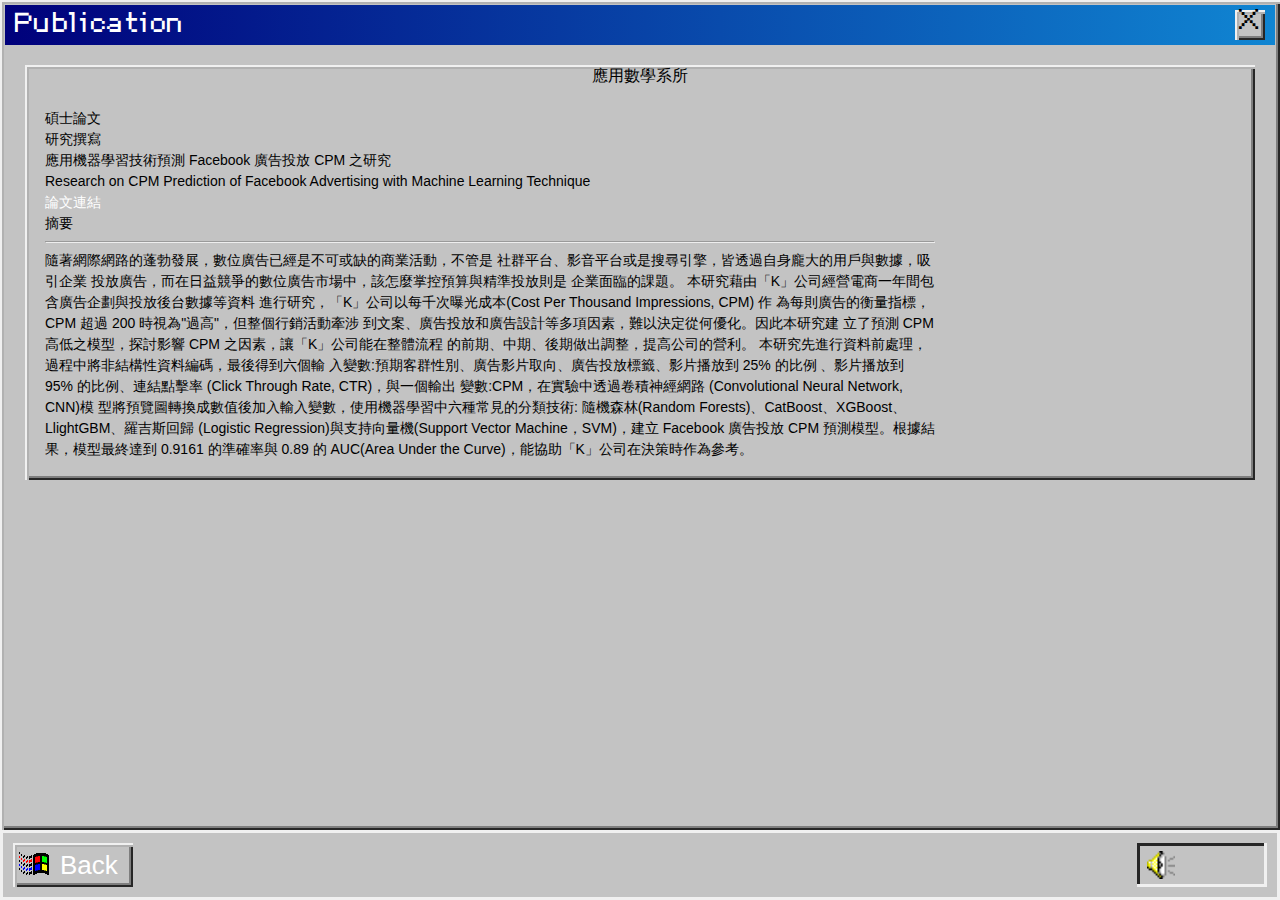
<file: publication.html>
<!DOCTYPE html>
<html lang="zh-Hant-TW">

<head>
    <meta charset="UTF-8">
    <meta http-equiv="X-UA-Compatible" content="IE=edge">
    <meta name="viewport" content="width=device-width, initial-scale=1.0">
    <title>Publication</title>
    <link rel="icon" href="./images/logosmall-02.svg">
    <link rel="stylesheet" href="./style/style.css">
</head>

<body class="workpage">
    <main class="window">
        <div class="bluebar">
            <h1>Publication</h1>
            <a class="close" href="./portfolio.html" target="_top">X</a>
        </div>
        <section class="work">
            <div class="tabs">
                <button class="tab active" onclick="openTab('tab1')">應用數學系所</button>
                <!-- <button class="tab" onclick="openTab('tab2')">永豐AI GO競賽</button> -->
            </div>
            <div class="content_box">
                <div id="tab1" class="content active">
                    <div class="descript">
                        <h2>碩士論文</h2>
                        <h3>研究撰寫</h3>
                    </div>
                    <div class="work_box">
                        <div class="col2 ">
                            <div class="col2_a">
                                <h2>應用機器學習技術預測 Facebook 廣告投放 CPM 之研究</h2>
                                <h3>Research on CPM Prediction of Facebook Advertising with Machine Learning Technique
                                </h3>
                                <div class="link">
                                    <a href="https://hdl.handle.net/11296/2ju356" target="_blank">論文連結</a>
                                </div>
                            </div>
                            <div class="col2_b">
                                <h3>摘要</h3>
                                <hr>
                                <h3>隨著網際網路的蓬勃發展，數位廣告已經是不可或缺的商業活動，不管是 社群平台、影音平台或是搜尋引擎，皆透過自身龐大的用戶與數據，吸引企業
                                    投放廣告，而在日益競爭的數位廣告市場中，該怎麼掌控預算與精準投放則是 企業面臨的課題。
                                    本研究藉由「K」公司經營電商一年間包含廣告企劃與投放後台數據等資料 進行研究，「K」公司以每千次曝光成本(Cost Per Thousand Impressions,
                                    CPM) 作 為每則廣告的衡量指標，CPM 超過 200 時視為"過高"，但整個行銷活動牽涉 到文案、廣告投放和廣告設計等多項因素，難以決定從何優化。因此本研究建
                                    立了預測 CPM 高低之模型，探討影響 CPM 之因素，讓「K」公司能在整體流程 的前期、中期、後期做出調整，提高公司的營利。
                                    本研究先進行資料前處理，過程中將非結構性資料編碼，最後得到六個輸 入變數:預期客群性別、廣告影片取向、廣告投放標籤、影片播放到 25% 的比例 、影片播放到 95%
                                    的比例、連結點擊率 (Click Through Rate, CTR)，與一個輸出 變數:CPM，在實驗中透過卷積神經網路 (Convolutional Neural
                                    Network, CNN)模 型將預覽圖轉換成數值後加入輸入變數，使用機器學習中六種常見的分類技術: 隨機森林(Random
                                    Forests)、CatBoost、XGBoost、LlightGBM、羅吉斯回歸 (Logistic Regression)與支持向量機(Support Vector
                                    Machine，SVM)，建立 Facebook 廣告投放 CPM 預測模型。根據結果，模型最終達到 0.9161 的準確率與 0.89 的 AUC(Area
                                    Under the Curve)，能協助「K」公司在決策時作為參考。</h3>
                            </div>
                        </div>

                    </div>

                </div>
                <div id="tab2" class="content">
                </div>
        </section>




    </main>
    <section>
        <div class="lowbar">
            <a class="btn_start" href="./index.html">
                <img src="/images/port/icon w98.svg" alt="">
                <h2>Back</h2>
            </a>
            <figure class="time">
                <img src="/images/port/icon speaker.svg" alt="">
                <h2 id="time"></h2>
            </figure>
        </div>
    </section>
    <script src="./js/script.js"></script>
</body>

</html>
</file>
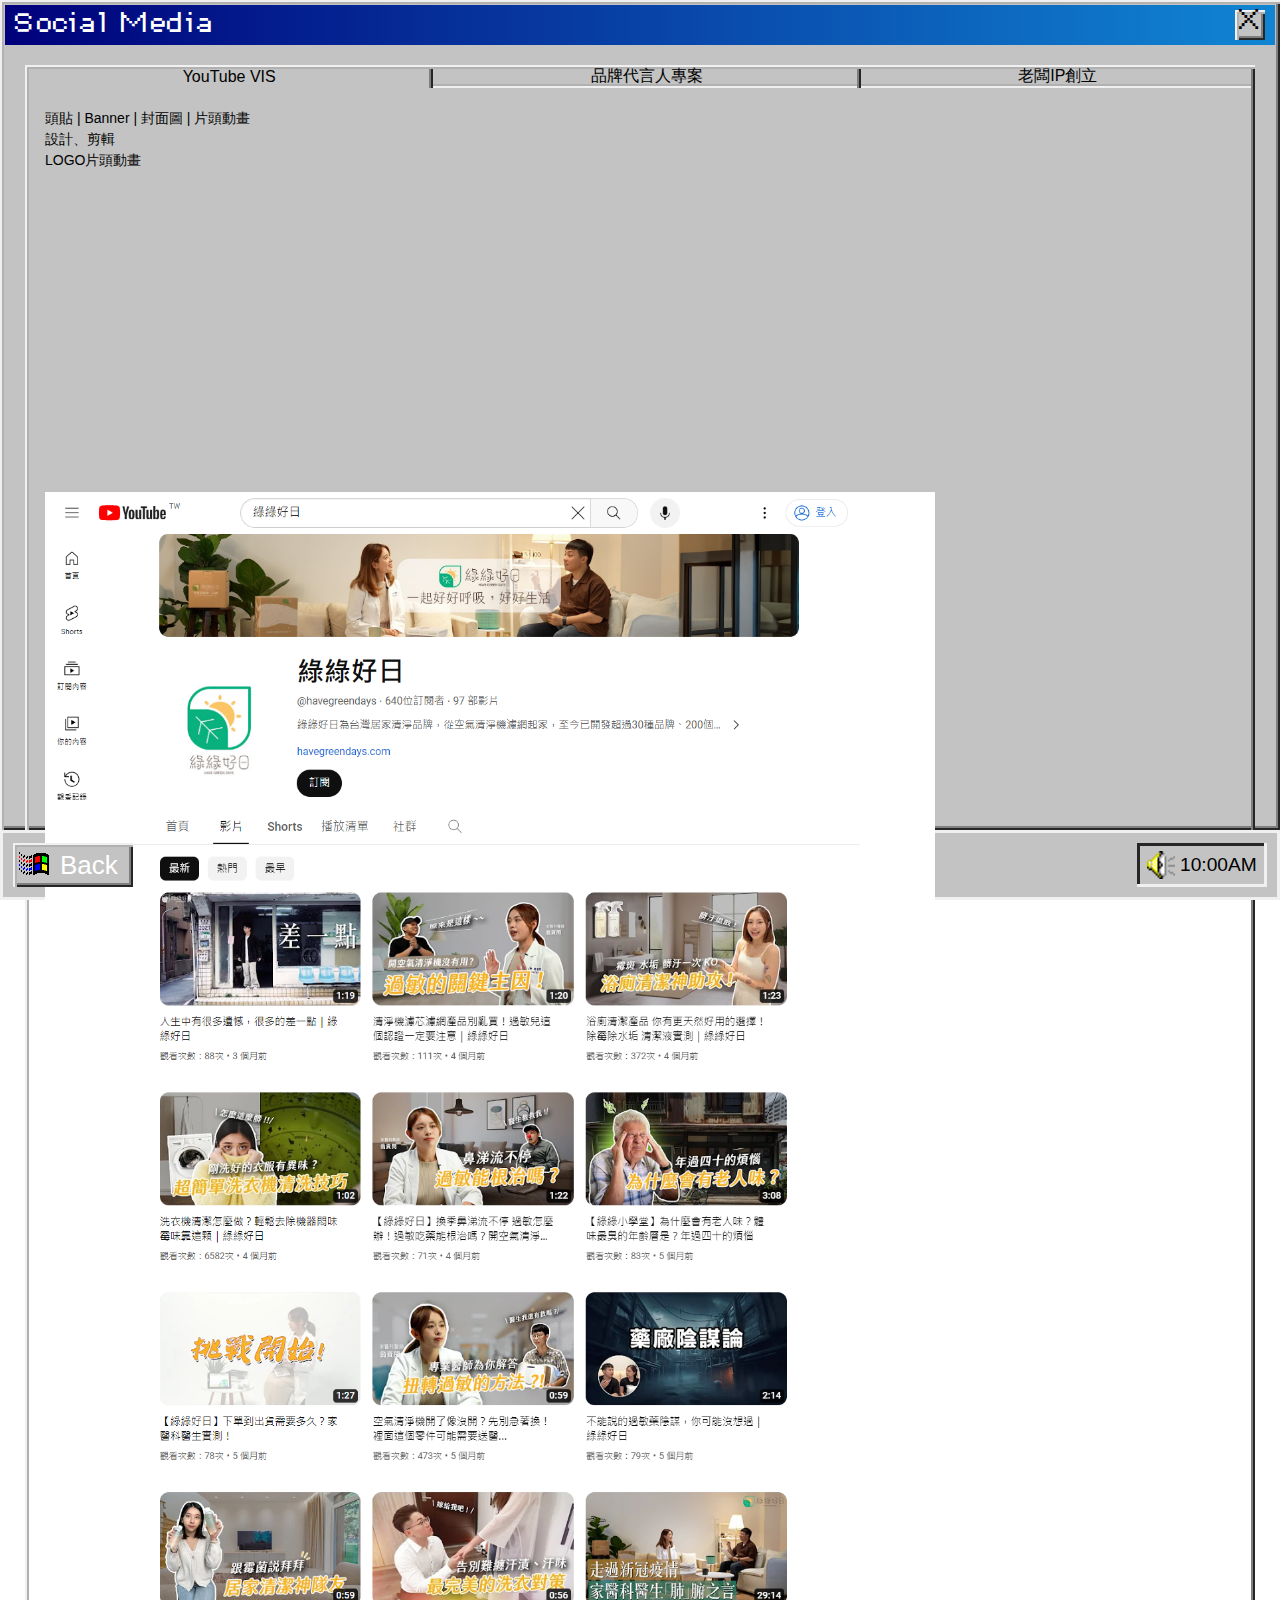
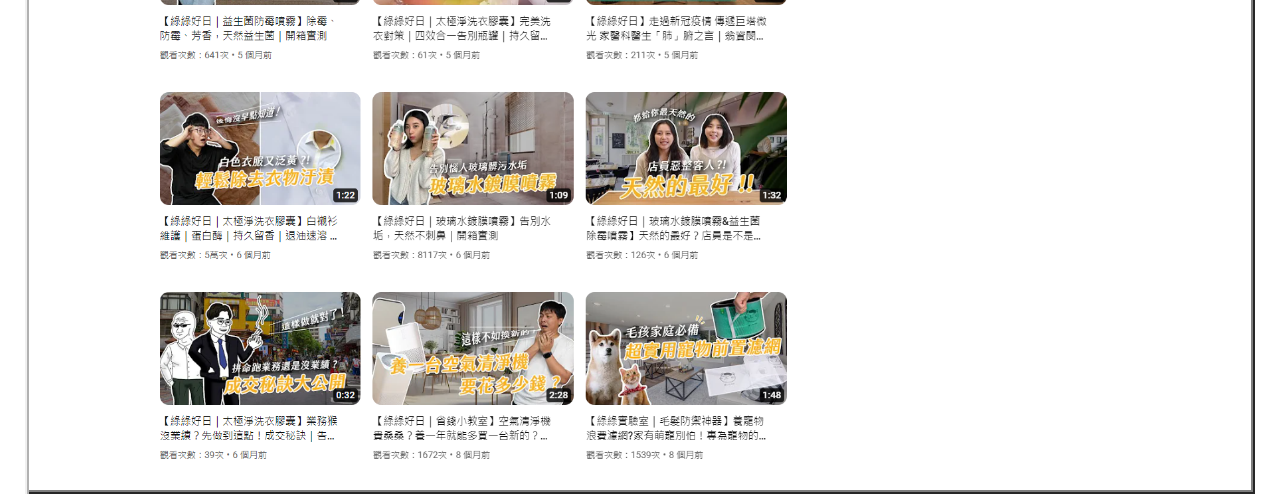
<file: social.html>
<!DOCTYPE html>
<html lang="zh-Hant-TW">

<head>
    <meta charset="UTF-8">
    <meta http-equiv="X-UA-Compatible" content="IE=edge">
    <meta name="viewport" content="width=device-width, initial-scale=1.0">
    <title>Social Media</title>
    <link rel="stylesheet" href="./style/style.css">
</head>

<body class="workpage">
    <main class="window">
        <div class="bluebar">
            <h1>Social Media</h1>
            <a class="close" href="./portfolio.html" target="_top">X</a>
        </div>
        <section class="work">
            <div class="tabs">
                <button class="tab active" onclick="openTab('tab1')">YouTube VIS</button>
                <button class="tab" onclick="openTab('tab2')">品牌代言人專案</button>
                <button class="tab" onclick="openTab('tab3')">老闆IP創立</button>
            </div>
            <div class="content_box">
                <div id="tab1" class="content active">
                    <div class="descript">
                        <h2>頭貼 | Banner | 封面圖 | 片頭動畫</h2>
                        <h3>設計、剪輯</h3>
                    </div>
                    <div class="work_box">
                        <div class="yt">
                            <h3>LOGO片頭動畫</h3>
                            <iframe width="560" height="315"
                                src="https://www.youtube.com/embed/hvVaytcrfkY?si=EYUPrJYqjtjZLSF6"
                                title="YouTube video player" frameborder="0"
                                allow="accelerometer; autoplay; clipboard-write; encrypted-media; gyroscope; picture-in-picture; web-share"
                                referrerpolicy="strict-origin-when-cross-origin" allowfullscreen></iframe>
                        </div>
                        <div class="col2">
                            <img src="./images/social/yt.jpg" alt="">
                        </div>
                    </div>


                </div>
                <div id="tab2" class="content">
                    <div class="descript">
                        <h2>Ads | YouTube Video | YouTube Shorts</h2>
                        <h3>規劃、腳本、剪輯、後製</h3>
                    </div>
                    <div class="work_box">
                        <div class="col2 ">
                            <div class="col2_a">
                                <h2>與翁醫師合作，從空氣清淨的重要性切入，帶到綠綠好日的濾網產品</h2>
                                <h3>產出5支橫式短片、1支橫式長片、2支直式短片</h3>
                            </div>
                            <div class="col2_b">
                                <img src="./images/social/doctor3.jpg" alt="">
                            </div>
                        </div>
                        <div class="col2 colh_2">
                            <div class="col2_a">
                                <img src="./images/social/doctor2.jpg" alt="">
                            </div>
                            <div class="col2_b">
                                <img src="./images/social/doctor1.jpg" alt="">
                            </div>
                        </div>
                        <div class="yt">
                            <h3>綠綠好日-醫師系列</h3>
                            <iframe width="560" height="315"
                                src="https://www.youtube.com/embed/videoseries?si=XvxPk-2dZ9Lhu0Ft&amp;list=PLddb_eGGdQdPgTW2JNkzzUUo-hnRDjZ2J"
                                title="YouTube video player" frameborder="0"
                                allow="accelerometer; autoplay; clipboard-write; encrypted-media; gyroscope; picture-in-picture; web-share"
                                referrerpolicy="strict-origin-when-cross-origin" allowfullscreen></iframe>
                        </div>
                    </div>
                </div>
                <div id="tab3" class="content">
                    <div class="descript">
                        <h2>IG Reels</h2>
                        <h3>剪輯、後製</h3>
                    </div>
                    <div class="work_box">
                        <div class="col2">
                            <img src="./images/social/ig2.png" alt="">
                        </div>
                    </div>
                </div>
        </section>




    </main>
    <section>
        <div class="lowbar">
            <a class="btn_start" href="./index.html">
                <img src="/images/port/icon w98.svg" alt="">
                <h2>Back</h2>
            </a>
            <figure class="time">
                <img src="/images/port/icon speaker.svg" alt="">
                <h2>10:00AM</h2>
            </figure>
        </div>
    </section>
    <script src="./js/script.js"></script>
</body>

</html>
</file>
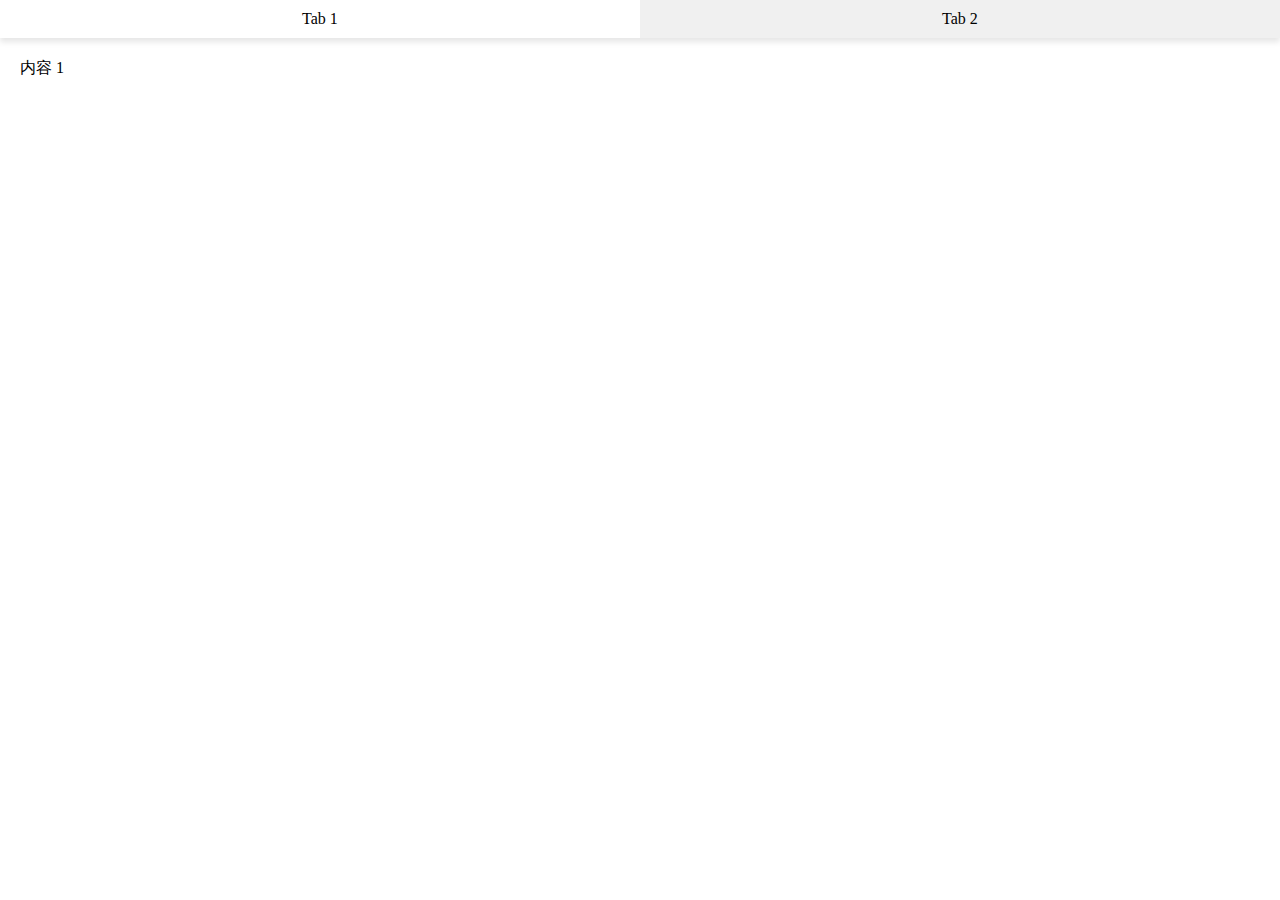
<file: test.html>
<!DOCTYPE html>
<html lang="zh-Hant-TW">

<head>
    <meta charset="UTF-8">
    <meta http-equiv="X-UA-Compatible" content="IE=edge">
    <meta name="viewport" content="width=device-width, initial-scale=1.0">
    <title>Document</title>
    <style>
        /* 样式重置 */
        * {
            margin: 0;
            padding: 0;
            box-sizing: border-box;
        }

        /* tab 容器 */
        .tab-container {
            display: flex;
            overflow: hidden;
            box-shadow: 0 4px 6px rgba(0, 0, 0, 0.1);
            /* 添加阴影效果 */
        }

        /* tab 按钮 */
        .tab-button {
            flex: 1;
            text-align: center;
            padding: 10px 20px;
            background-color: #f0f0f0;
            cursor: pointer;
            transition: background-color 0.3s, box-shadow 0.3s;
            /* 添加过渡效果 */
        }

        /* tab 按钮悬停效果 */
        .tab-button:hover {
            background-color: #e0e0e0;
        }

        /* tab 按钮选中效果 */
        .tab-button.active {
            background-color: #ffffff;
            box-shadow: 0 2px 6px rgba(0, 0, 0, 0.2);
            /* 添加立体浮凸效果 */
        }

        /* tab 内容 */
        .tab-content {
            padding: 20px;
        }
    </style>
</head>

<body>
    <div class="tab-container">
        <div class="tab-button active" onclick="changeTab(0)">Tab 1</div>
        <div class="tab-button" onclick="changeTab(1)">Tab 2</div>
    </div>
    <div class="tab-content">
        <div id="tab1" style="display:block;">内容 1</div>
        <div id="tab2" style="display:none;">内容 2</div>
    </div>

    <script>
        function changeTab(tabIndex) {
            // 获取所有tab按钮和内容
            var tabButtons = document.querySelectorAll('.tab-button');
            var tabContents = document.querySelectorAll('.tab-content > div');

            // 移除所有tab按钮的 active 类
            tabButtons.forEach(function (button) {
                button.classList.remove('active');
            });

            // 隐藏所有tab内容
            tabContents.forEach(function (content) {
                content.style.display = 'none';
            });

            // 添加选中tab的 active 类和显示对应的tab内容
            tabButtons[tabIndex].classList.add('active');
            tabContents[tabIndex].style.display = 'block';
        }
    </script>
</body>

</html>
</file>
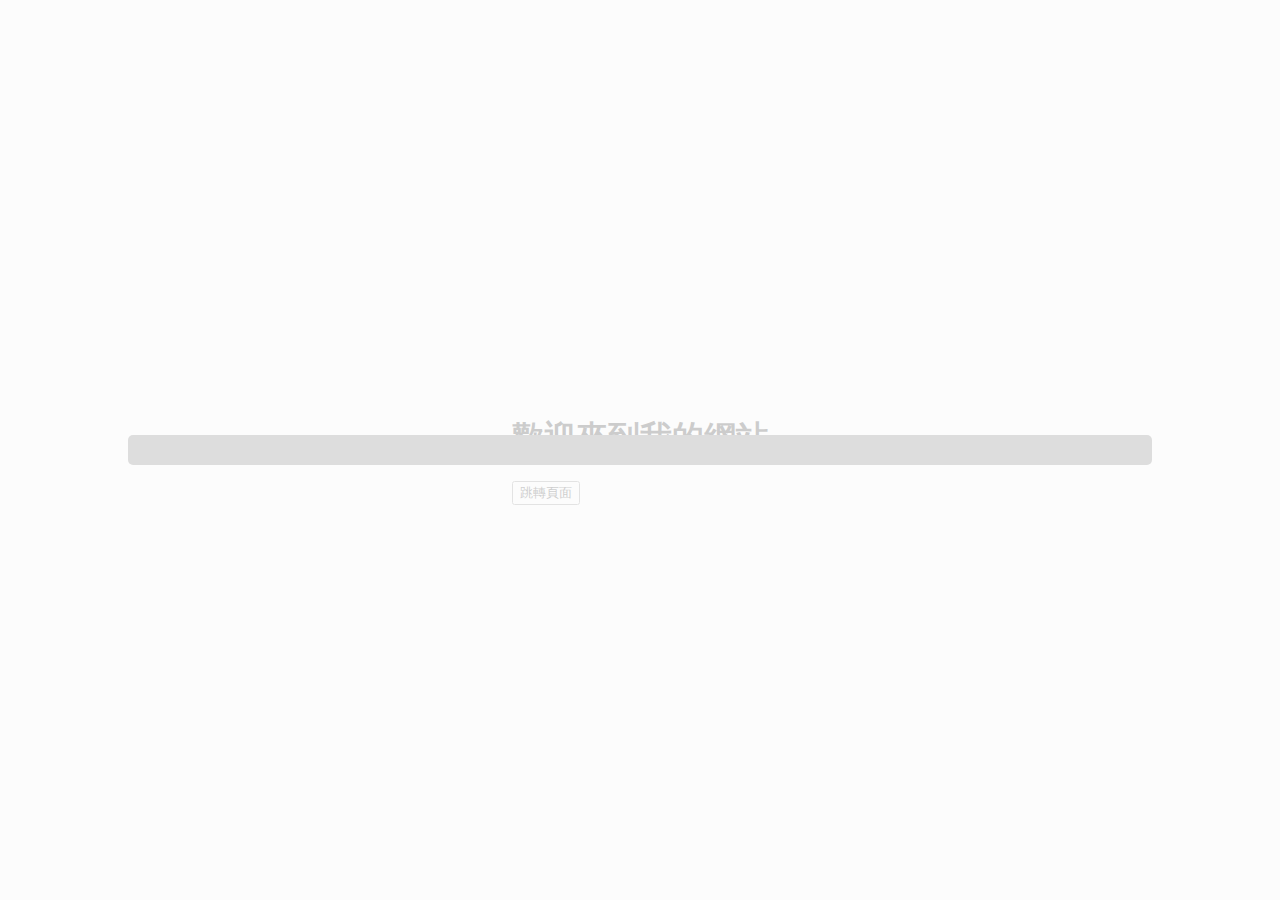
<file: test_loading.html>
<!DOCTYPE html>
<html lang="zh-Hant-TW">

<head>
    <meta charset="UTF-8">
    <meta http-equiv="X-UA-Compatible" content="IE=edge">
    <meta name="viewport" content="width=device-width, initial-scale=1.0">
    <title>Document</title>
    <style>
        body,
        html {
            margin: 0;
            padding: 0;
            width: 100%;
            height: 100%;
            display: flex;
            justify-content: center;
            align-items: center;
            background-color: #f0f0f0;
        }

        #loading {
            display: none;
            /* 初始狀態為隱藏 */
            position: fixed;
            top: 0;
            left: 0;
            width: 100%;
            height: 100%;
            background-color: rgba(255, 255, 255, 0.8);
            display: flex;
            justify-content: center;
            align-items: center;
            z-index: 9999;
        }

        .progress-bar {
            display: flex;
            width: 80%;
            height: 30px;
            background-color: #ddd;
            border-radius: 5px;
            overflow: hidden;
        }

        .progress-bar div {
            width: 5%;
            height: 100%;
            background-color: #3498db;
            opacity: 0;
            animation: lightUp 3s linear infinite;
        }

        .progress-bar div:nth-child(1) {
            animation-delay: 0s;
        }

        .progress-bar div:nth-child(2) {
            animation-delay: 0.1s;
        }

        .progress-bar div:nth-child(3) {
            animation-delay: 0.2s;
        }

        .progress-bar div:nth-child(4) {
            animation-delay: 0.3s;
        }

        .progress-bar div:nth-child(5) {
            animation-delay: 0.4s;
        }

        .progress-bar div:nth-child(6) {
            animation-delay: 0.5s;
        }

        .progress-bar div:nth-child(7) {
            animation-delay: 0.6s;
        }

        .progress-bar div:nth-child(8) {
            animation-delay: 0.7s;
        }

        .progress-bar div:nth-child(9) {
            animation-delay: 0.8s;
        }

        .progress-bar div:nth-child(10) {
            animation-delay: 0.9s;
        }

        @keyframes lightUp {
            0% {
                opacity: 0;
            }

            50% {
                opacity: 1;
            }

            100% {
                opacity: 0;
            }
        }
    </style>
</head>

<body>
    <div id="loading">
        <div class="progress-bar">
            <div></div>
            <div></div>
            <div></div>
            <div></div>
            <div></div>
            <div></div>
            <div></div>
            <div></div>
            <div></div>
            <div></div>
        </div>
    </div>
    <div id="content">
        <!-- 這裡是你的網頁內容 -->
        <h1>歡迎來到我的網站</h1>
        <button onclick="simulatePageLoad()">跳轉頁面</button>
    </div>

    <script>
        function showLoading() {
            document.getElementById('loading').style.display = 'flex';
        }

        function hideLoading() {
            document.getElementById('loading').style.display = 'none';
        }
    
        // 在DOM完全載入後顯示loading動畫並設置3秒後關閉動畫
        document.addEventListener('DOMContentLoaded', function() {
            showLoading();
            setTimeout(hideLoading, 3000);
        });
    </script>
</body>

</html>
</file>
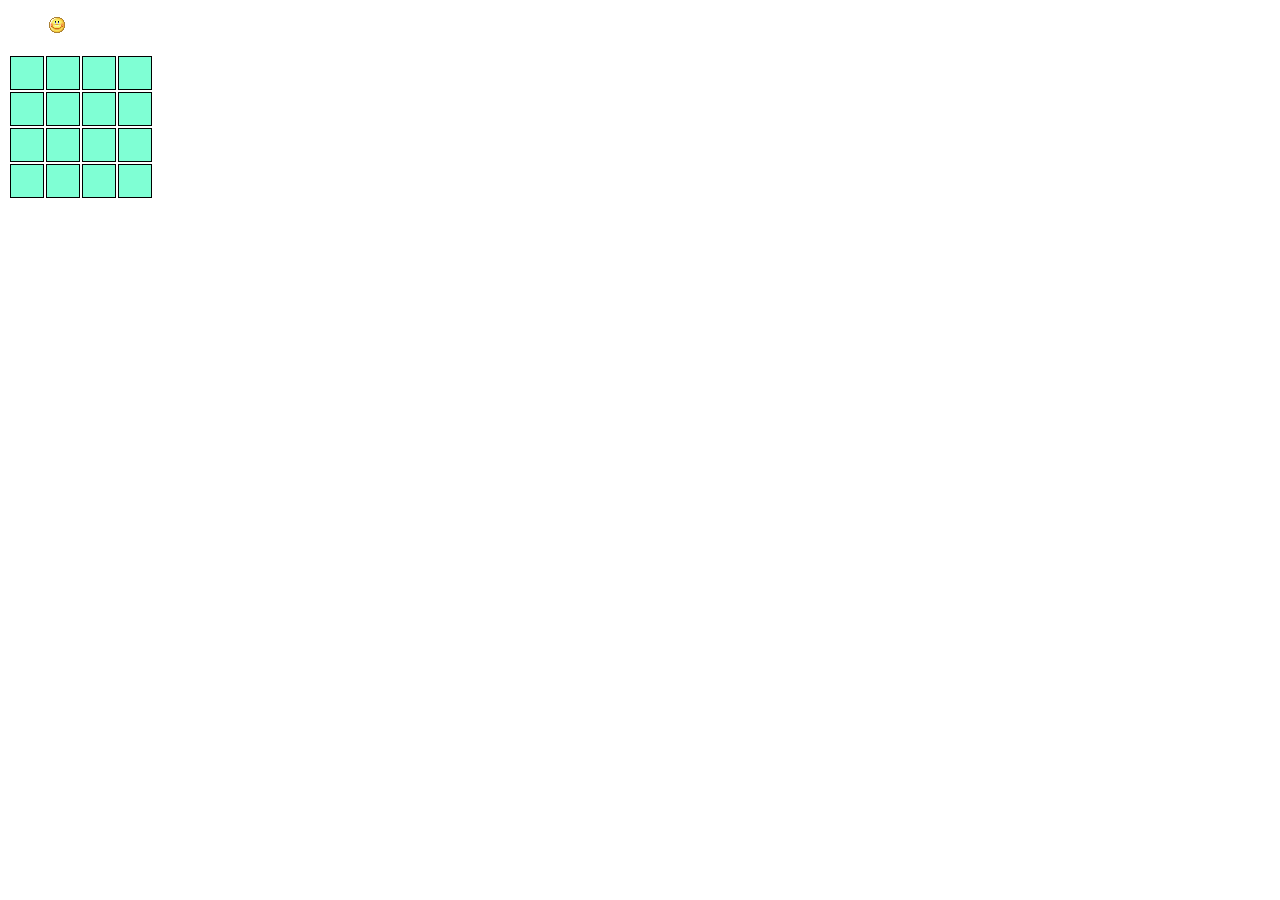
<file: test_mine.html>
<!DOCTYPE html>
<html lang="zh-Hant-TW">

<head>
    <meta charset="UTF-8">
    <meta http-equiv="X-UA-Compatible" content="IE=edge">
    <meta name="viewport" content="width=device-width, initial-scale=1.0">
    <title>Document</title>
</head>
<style>
    table td {
        width: 30px;
        height: 30px;
        border: 1px solid black;
    }

    .mine {
        position: relative;
    }

    .mine .top td {
        background-color: aquamarine;
    }

    .mine .down {
        position: absolute;
        top: 0;
        z-index: -1;
    }

    .flag {
        background: url(./images/logosmall-02.svg);
    }

    .mask {
        height: 146px;
        width: 146px;
        position: absolute;
        top: 0;
        display: none;
    }
</style>
<script src="https://code.jquery.com/jquery-3.6.0.min.js"></script>
<script>
    $(document).ready(function () {
        function reset() {
            $("figure img").click(function () {
                $("figure img").attr("src", "./images/mine/f1.gif");
                $(".mine .top td").removeClass("flag").css("opacity", "1");
                $(".mask").css("display", "none");
            });
        }
        function checkAndUpdateImage() {
            let lose = false;
            let flag = true;
            let clear = true;

            $(".mm").each(function () {
                if ($(this).css("opacity") == "0") {
                    lose = true;
                }
            });

            $(".mm").each(function () {
                if (!$(this).hasClass("flag")) {
                    flag = false;
                }
            });
            $(".ms").each(function () {
                if ($(this).css("opacity") !== "0") {
                    clear = false;
                }
            });

            if (lose) {
                $("figure img").attr("src", "./images/mine/f2.gif");
                $(".mask").css("display", "block");
                reset();
            }
            if (flag && clear) {
                $("figure img").attr("src", "./images/mine/f3.gif");
                $(".mask").css("display", "block");
                reset();
            }
        }

        $(".mine .top td").contextmenu(function (event) {
            event.preventDefault();
            $(this).toggleClass("flag");
            checkAndUpdateImage();
        });
        $(".mm, .ms").click(function () {
            $(this).css("opacity", "0");
            checkAndUpdateImage();
        });

    });
</script>

<body>

    <section class="mine_all">
        <div class="mine_bg">
            <figure><img src="./images/mine/f1.gif" alt=""></figure>
            <div class="mine">
                <table class="top">
                    <tr>
                        <td class="mm"></td>
                        <td class="ms"></td>
                        <td class="ms"></td>
                        <td class="ms"></td>
                    </tr>
                    <tr>
                        <td class="ms"></td>
                        <td class="ms"></td>
                        <td class="ms"></td>
                        <td class="mm"></td>
                    </tr>
                    <tr>
                        <td class="ms"></td>
                        <td class="ms"></td>
                        <td class="mm"></td>
                        <td class="ms"></td>
                    </tr>
                    <tr>
                        <td class="mm"></td>
                        <td class="ms"></td>
                        <td class="ms"></td>
                        <td class="ms"></td>
                    </tr>
                </table>
                <table class="down">
                    <tr>
                        <td class="md">*</td>
                        <td class="m1">1</td>
                        <td class="m1">1</td>
                        <td class="m1">1</td>
                    </tr>
                    <tr>
                        <td class="m1">1</td>
                        <td class="m2">2</td>
                        <td class="m2">2</td>
                        <td class="md">*</td>
                    </tr>
                    <tr>
                        <td class="m1">1</td>
                        <td class="m2">2</td>
                        <td class="md">*</td>
                        <td class="m2">2</td>
                    </tr>
                    <tr>
                        <td class="md">*</td>
                        <td class="m2">2</td>
                        <td class="m1">1</td>
                        <td class="m1">1</td>
                    </tr>
                </table>
                <div class="mask"></div>
            </div>
        </div>
    </section>

</body>

</html>
</file>
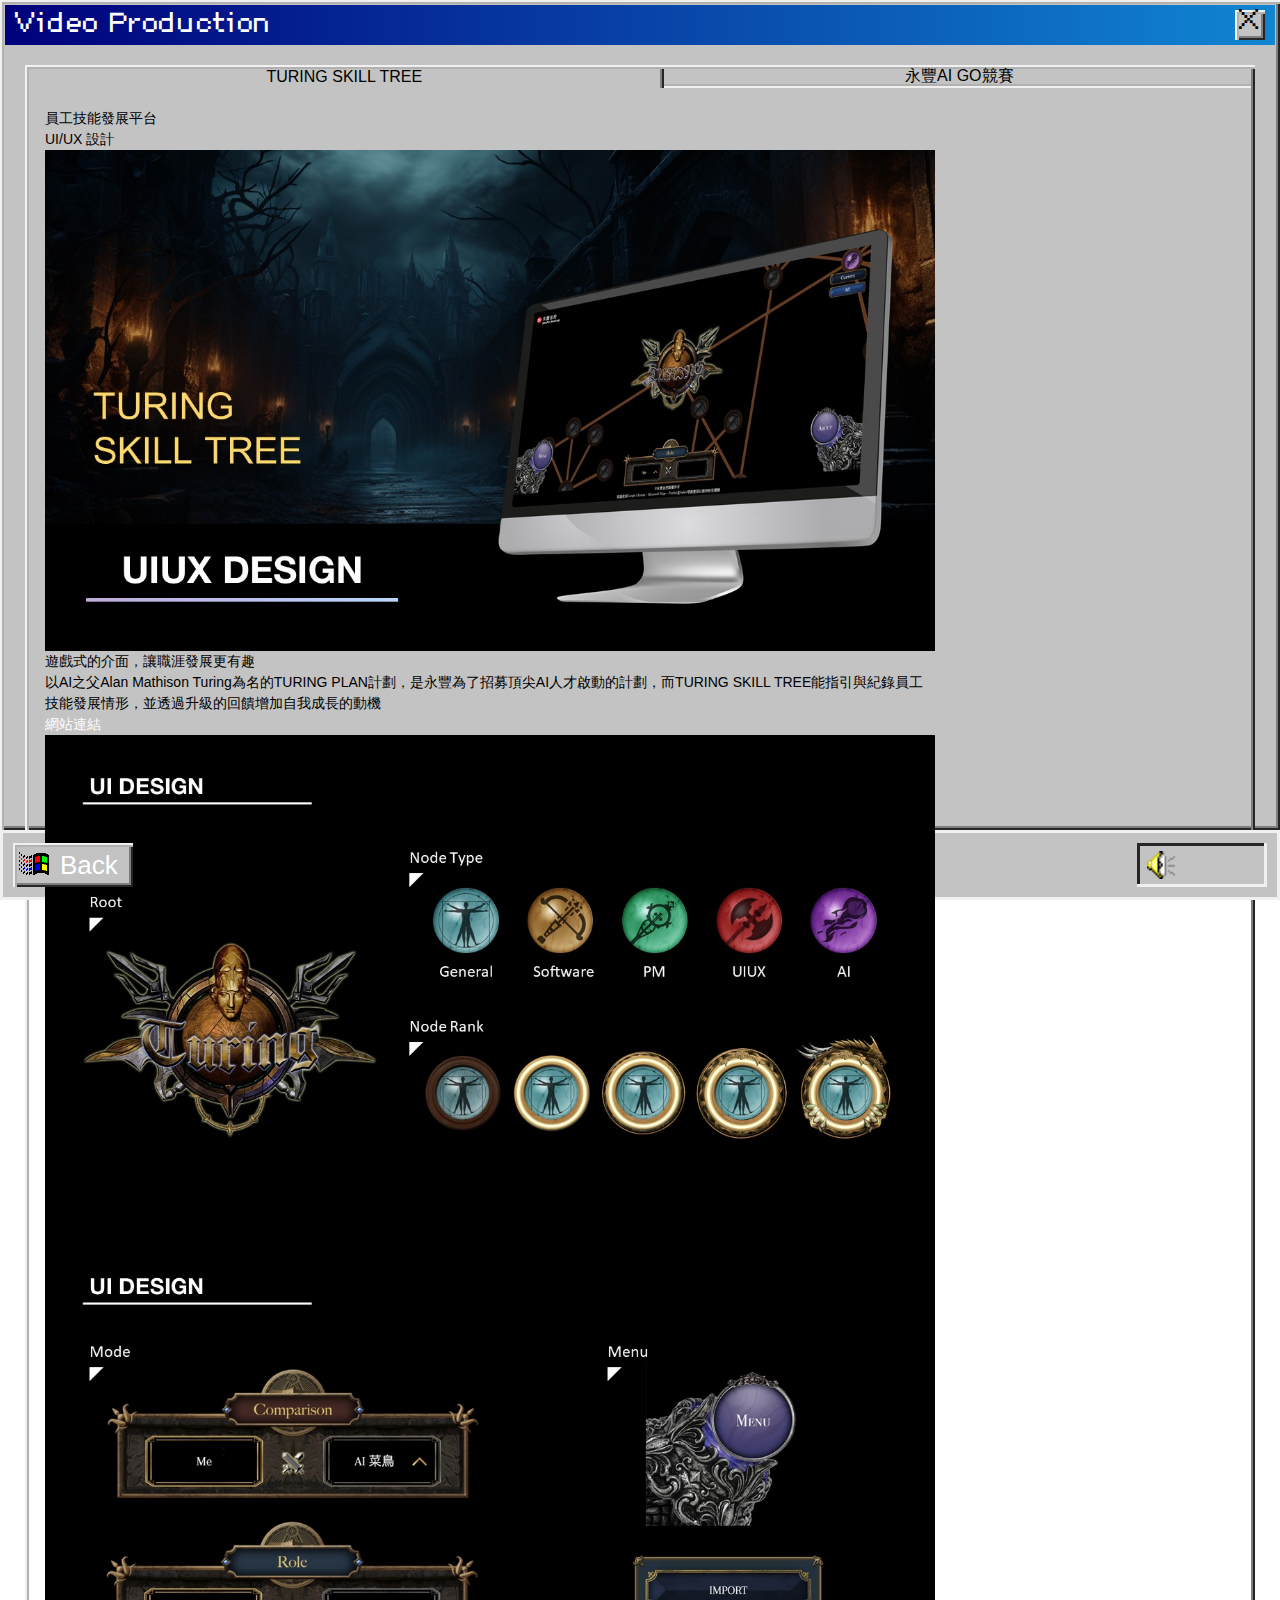
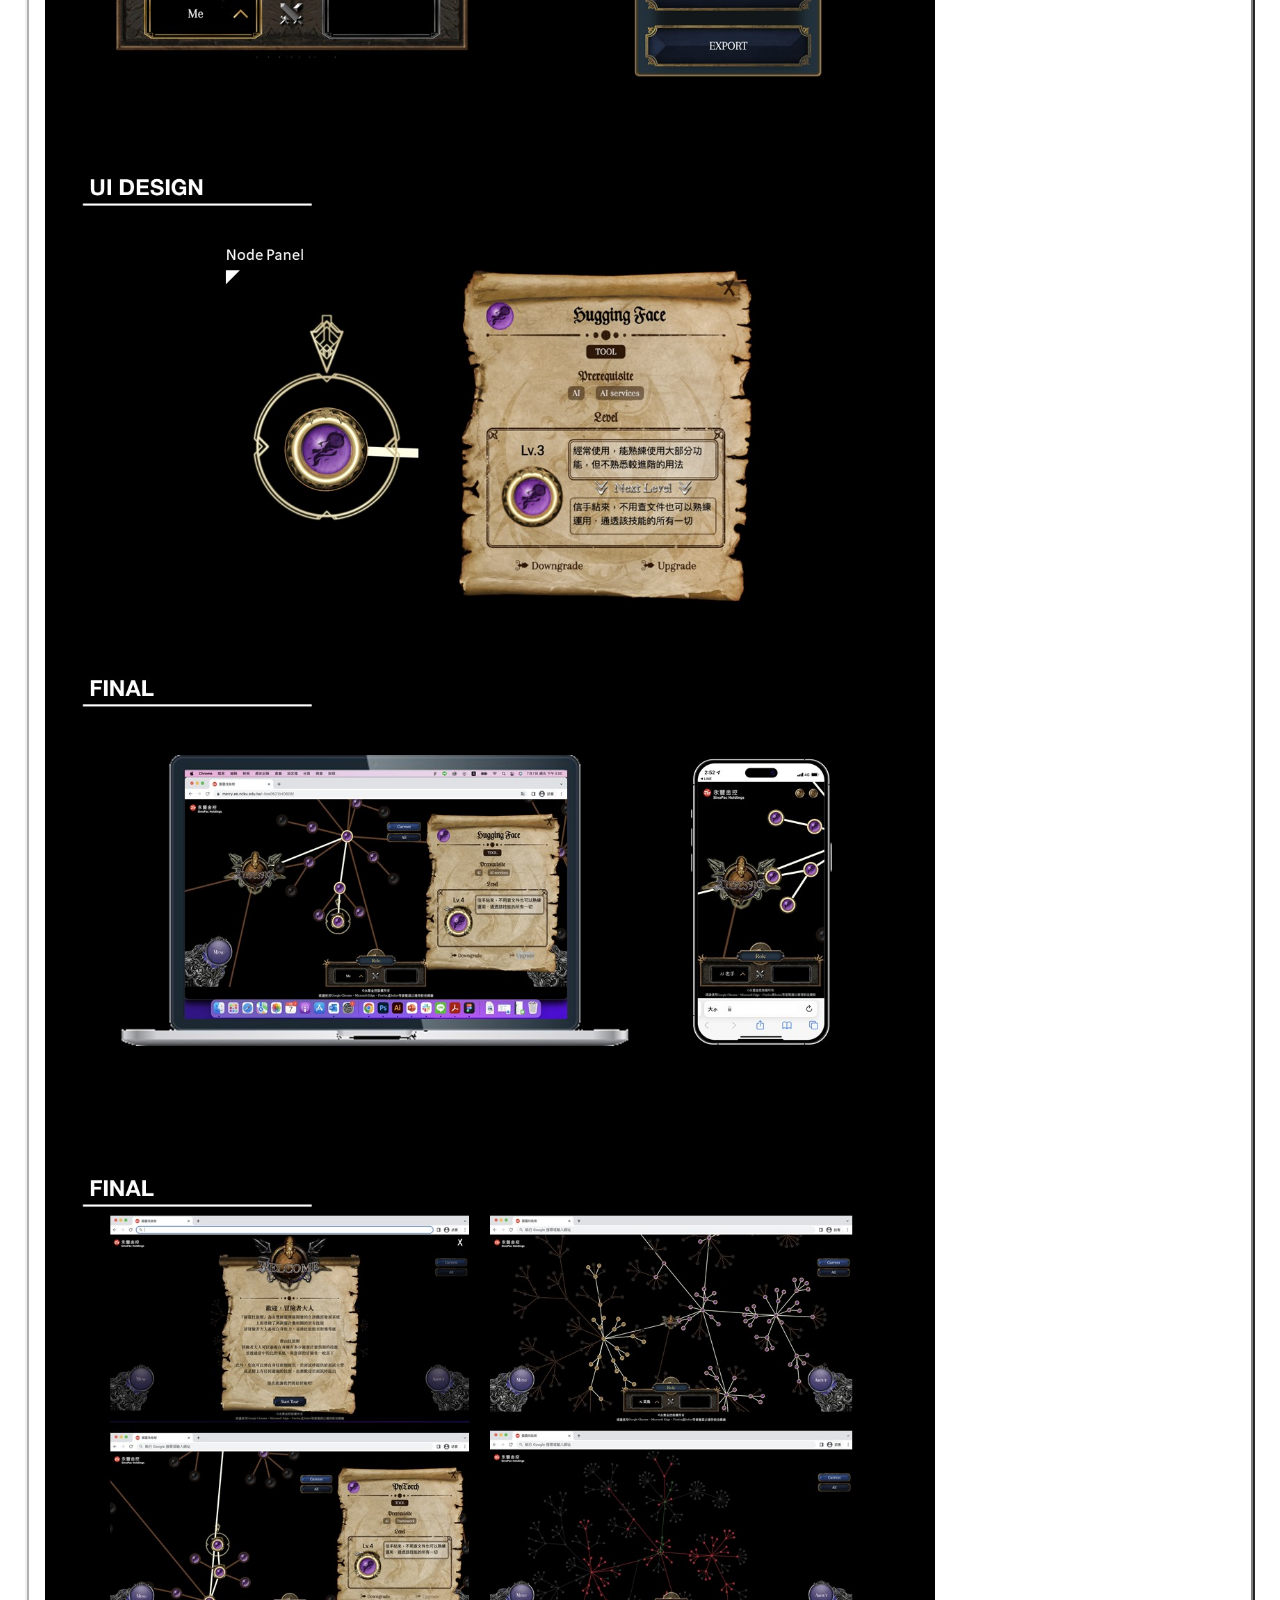
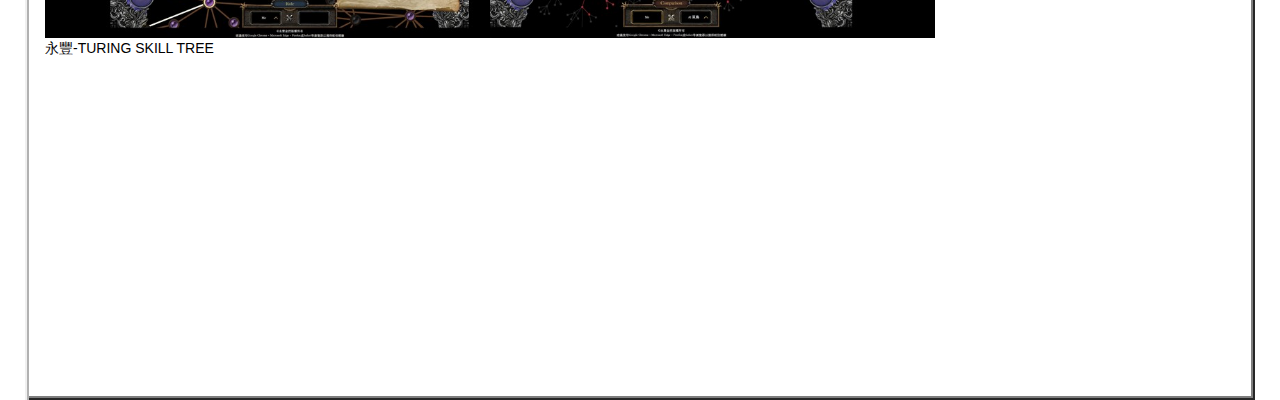
<file: uiux.html>
<!DOCTYPE html>
<html lang="zh-Hant-TW">

<head>
    <meta charset="UTF-8">
    <meta http-equiv="X-UA-Compatible" content="IE=edge">
    <meta name="viewport" content="width=device-width, initial-scale=1.0">
    <title>UI/UX</title>
    <link rel="icon" href="./images/logosmall-02.svg">
    <link rel="stylesheet" href="./style/style.css">
</head>

<body class="workpage">
    <main class="window">
        <div class="bluebar">
            <h1>Video Production</h1>
            <a class="close" href="./portfolio.html" target="_top">X</a>
        </div>
        <section class="work">
            <div class="tabs">
                <button class="tab active" onclick="openTab('tab1')">TURING SKILL TREE</button>
                <button class="tab" onclick="openTab('tab2')">永豐AI GO競賽</button>
            </div>
            <div class="content_box">
                <div id="tab1" class="content active">
                    <div class="descript">
                        <h2>員工技能發展平台</h2>
                        <h3>UI/UX 設計</h3>
                    </div>
                    <div class="work_box">
                        <div class="col2 ">
                            <div class="col2_a">
                                <img src="./images/uiux/TURING1.JPG" alt="">
                            </div>
                            <div class="col2_b">
                                <h2>遊戲式的介面，讓職涯發展更有趣</h2>
                                <h3>以AI之父Alan Mathison Turing為名的TURING PLAN計劃，是永豐為了招募頂尖AI人才啟動的計劃，而TURING SKILL
                                    TREE能指引與紀錄員工技能發展情形，並透過升級的回饋增加自我成長的動機</h3>
                                <div class="link">
                                    <a href="https://www.sinopac.com/upload/event/turingplan/skill-tree.html" target="_blank">網站連結</a>
                                </div>
                            </div>
                        </div>
                        <div class="col2 ">
                            <img src="./images/uiux/TURING2.JPG" alt="">
                        </div>
                        <div class="col2 ">
                            <img src="./images/uiux/TURING3.JPG" alt="">
                        </div>
                        <div class="col2 ">
                            <img src="./images/uiux/TURING4.JPG" alt="">
                        </div>
                        <div class="col2 ">
                            <img src="./images/uiux/TURING6.JPG" alt="">
                        </div>
                        <div class="col2 ">
                            <img src="./images/uiux/TURING5.JPG" alt="">
                        </div>
                        <div class="yt">
                            <h3>永豐-TURING SKILL TREE</h3>
                            <iframe width="560" height="315"
                                src="https://www.youtube.com/embed/PhnN2EjDUcY?si=NGHd35s8hLdO1PoP"
                                title="YouTube video player" frameborder="0"
                                allow="accelerometer; autoplay; clipboard-write; encrypted-media; gyroscope; picture-in-picture; web-share"
                                referrerpolicy="strict-origin-when-cross-origin" allowfullscreen></iframe>
                        </div>
                    </div>

                </div>
                <div id="tab2" class="content">
                    <div class="descript">
                        <h2>競賽宣傳網站</h2>
                        <h3>UI/UX 設計</h3>
                    </div>
                    <div class="work_box">
                        <div class="col2 ">
                            <div class="col2_a">
                                <img src="./images/uiux/AIGO.jpg" alt="">
                            </div>
                            <div class="col2_b">
                                <h2>永豐AI GO競賽-攻房戰</h2>
                                <h3>競賽主題「攻房戰-不動產估價現值預測」，期望藉由人工智慧技術的應用，透過影響房價高低的關鍵因素，為每一筆房產找出最適的價值。網頁設計的方向結合AI科技、未來城市的概念
                                </h3>
                            </div>
                        </div>
                        <div class="yt">
                            <h3>永豐-AI GO 競賽</h3>
                            <iframe width="560" height="315"
                                src="https://www.youtube.com/embed/yymtcOIRmCw?si=fio5k4WCdX4seQw9"
                                title="YouTube video player" frameborder="0"
                                allow="accelerometer; autoplay; clipboard-write; encrypted-media; gyroscope; picture-in-picture; web-share"
                                referrerpolicy="strict-origin-when-cross-origin" allowfullscreen></iframe>
                        </div>
                    </div>
                </div>
        </section>




    </main>
    <section>
        <div class="lowbar">
            <a class="btn_start" href="./index.html">
                <img src="./images/port/icon w98.svg" alt="">
                <h2>Back</h2>
            </a>
            <figure class="time">
                <img src="./images/port/icon speaker.svg" alt="">
                <h2 id="time"></h2>
            </figure>
        </div>
    </section>
    <script src="./js/script.js"></script>
</body>

</html>
</file>
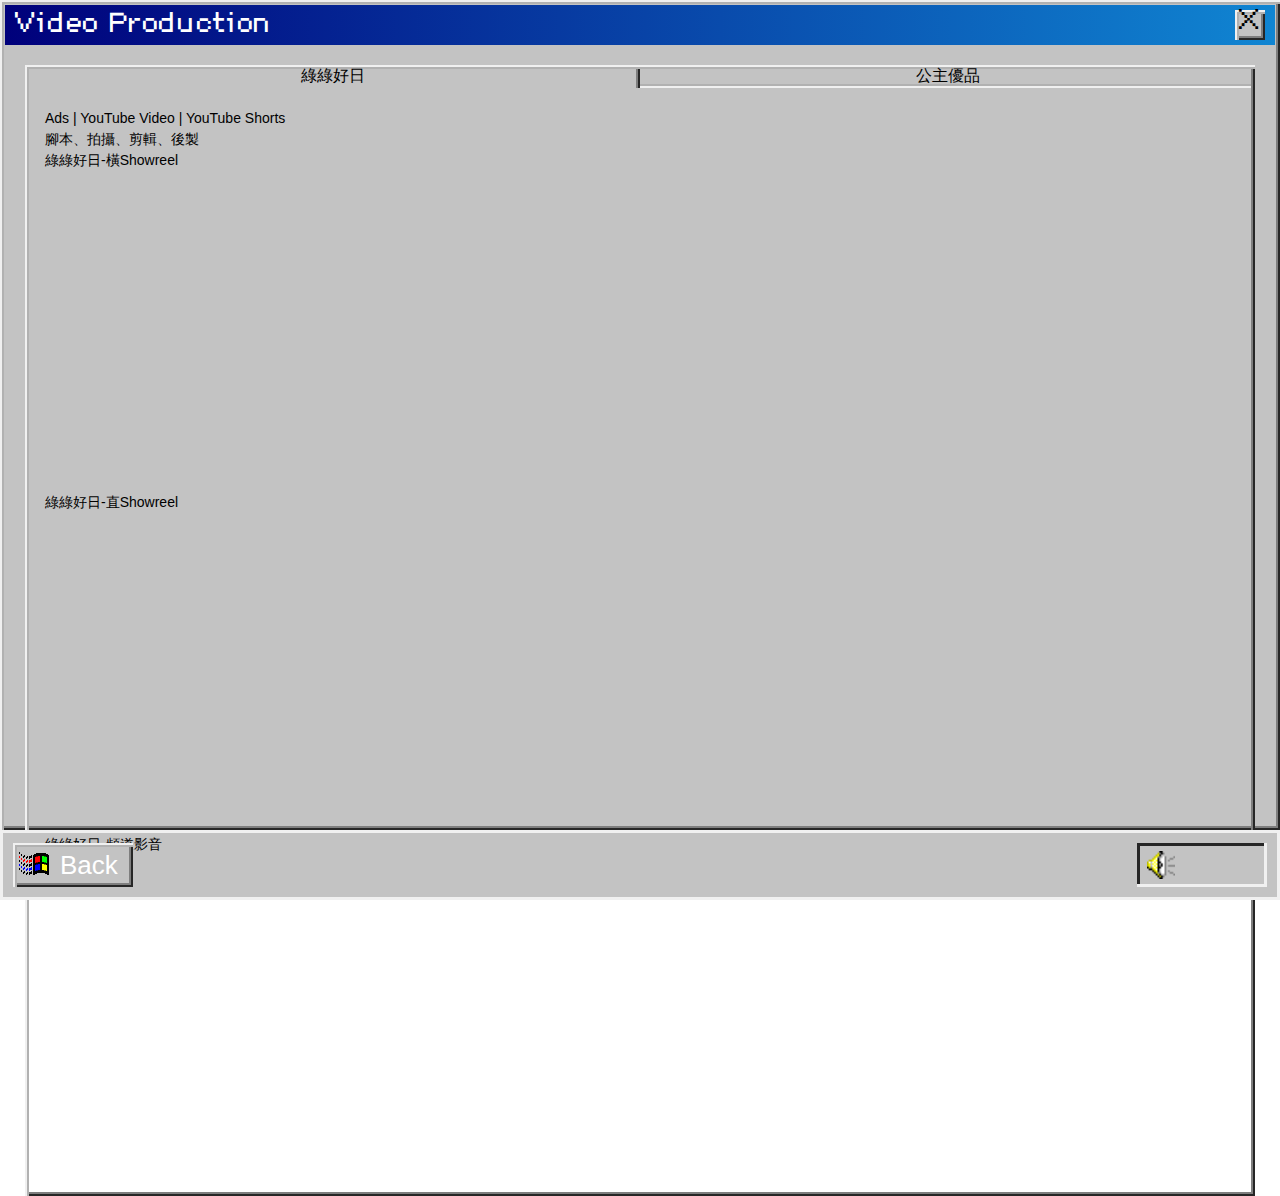
<file: video.html>
<!DOCTYPE html>
<html lang="zh-Hant-TW">

<head>
    <meta charset="UTF-8">
    <meta http-equiv="X-UA-Compatible" content="IE=edge">
    <meta name="viewport" content="width=device-width, initial-scale=1.0">
    <title>Video Production</title>
    <link rel="icon" href="./images/logosmall-02.svg">
    <link rel="stylesheet" href="./style/style.css">
</head>

<body class="workpage">
    <main class="window">
        <div class="bluebar">
            <h1>Video Production</h1>
            <a class="close" href="./portfolio.html" target="_top">X</a>
        </div>
        <section class="work">
            <div class="tabs">
                <button class="tab active" onclick="openTab('tab1')">綠綠好日</button>
                <button class="tab" onclick="openTab('tab2')">公主優品</button>
            </div>
            <div class="content_box">
                <div id="tab1" class="content active">
                    <div class="descript">
                        <h2>Ads | YouTube Video | YouTube Shorts</h2>
                        <h3>腳本、拍攝、剪輯、後製</h3>
                    </div>
                    <div class="work_box">
                        <div class="yt">
                            <h3>綠綠好日-橫Showreel</h3>
                            <iframe width="560" height="315"
                                src="https://www.youtube.com/embed/V17jlTS30c0?si=FYvNfFhgRA4fs7Md"
                                title="YouTube video player" frameborder="0"
                                allow="accelerometer; autoplay; clipboard-write; encrypted-media; gyroscope; picture-in-picture; web-share"
                                referrerpolicy="strict-origin-when-cross-origin" allowfullscreen></iframe>
                        </div>
                        <div class="yt">
                            <h3>綠綠好日-直Showreel</h3>
                            <iframe width="560" height="315"
                                src="https://www.youtube.com/embed/FaqqdO0cSV4?si=7kyHhfZI9l7dZwd2"
                                title="YouTube video player" frameborder="0"
                                allow="accelerometer; autoplay; clipboard-write; encrypted-media; gyroscope; picture-in-picture; web-share"
                                referrerpolicy="strict-origin-when-cross-origin" allowfullscreen></iframe>
                        </div>
                        <div class="yt">
                            <h3>綠綠好日-頻道影音</h3>
                            <iframe width="560" height="315"
                                src="https://www.youtube.com/embed/TUqCJXomg_w?si=_H3VyLyw6L-O7qze"
                                title="YouTube video player" frameborder="0"
                                allow="accelerometer; autoplay; clipboard-write; encrypted-media; gyroscope; picture-in-picture; web-share"
                                referrerpolicy="strict-origin-when-cross-origin" allowfullscreen></iframe>
                        </div>
                    </div>

                </div>
                <div id="tab2" class="content">
                    <div class="descript">
                        <h2>Ads</h2>
                        <h3>腳本、拍攝、剪輯、後製</h3>
                    </div>
                    <div class="work_box">
                        <div class="yt">
                            <h3>公主優品-劇情Showreel</h3>
                            <iframe width="560" height="315"
                                src="https://www.youtube.com/embed/7UIsOZvw_DU?si=GWSElTruCw1wX1rq"
                                title="YouTube video player" frameborder="0"
                                allow="accelerometer; autoplay; clipboard-write; encrypted-media; gyroscope; picture-in-picture; web-share"
                                referrerpolicy="strict-origin-when-cross-origin" allowfullscreen></iframe>
                        </div>
                        <div class="yt">
                            <h3>公主優品-形象Showreel</h3>
                            <iframe width="560" height="315"
                                src="https://www.youtube.com/embed/6GWwEkWqZRs?si=GNQOcEP7TAHpwUgD"
                                title="YouTube video player" frameborder="0"
                                allow="accelerometer; autoplay; clipboard-write; encrypted-media; gyroscope; picture-in-picture; web-share"
                                referrerpolicy="strict-origin-when-cross-origin" allowfullscreen></iframe>
                        </div>
                    </div>
                </div>
        </section>




    </main>
    <section>
        <div class="lowbar">
            <a class="btn_start" href="./index.html">
                <img src="/images/port/icon w98.svg" alt="">
                <h2>Back</h2>
            </a>
            <figure class="time">
                <img src="/images/port/icon speaker.svg" alt="">
                <h2 id="time"></h2>
            </figure>
        </div>
    </section>
    <script src="./js/script.js"></script>
</body>

</html>
</file>
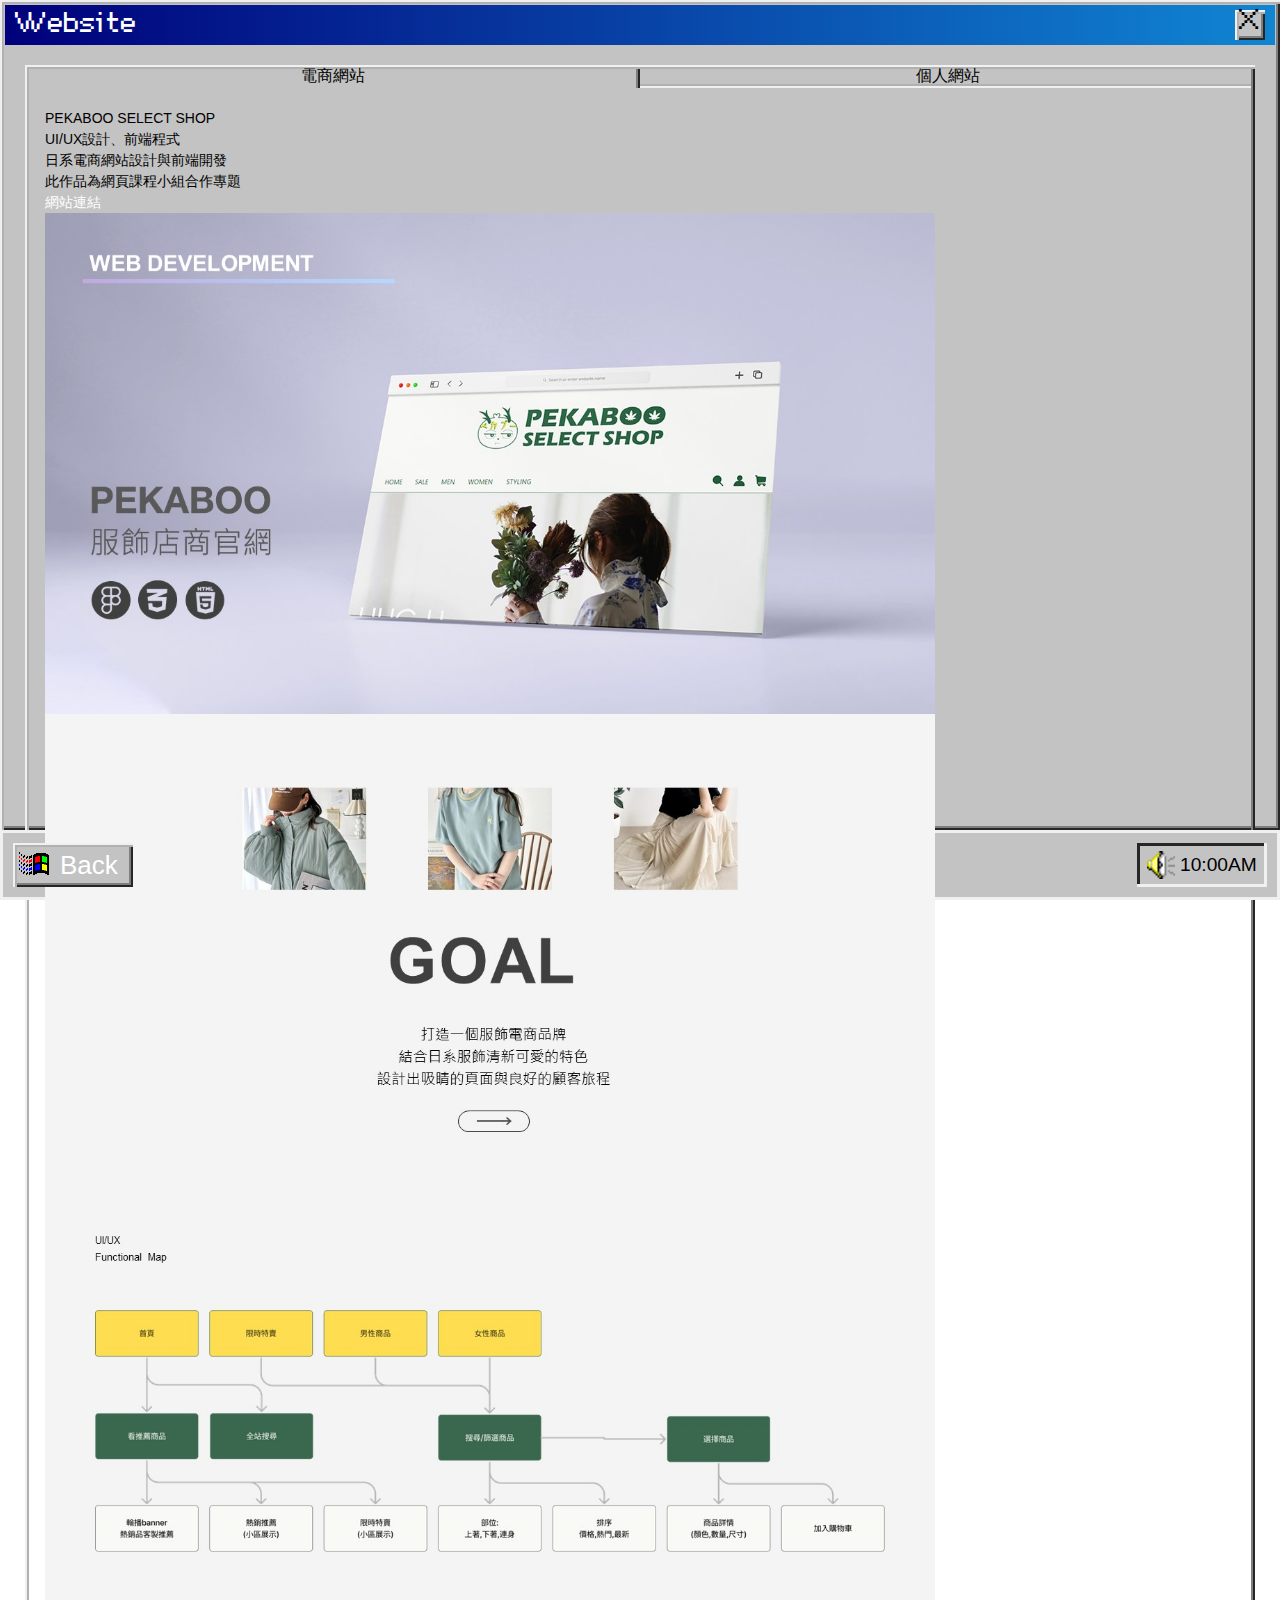
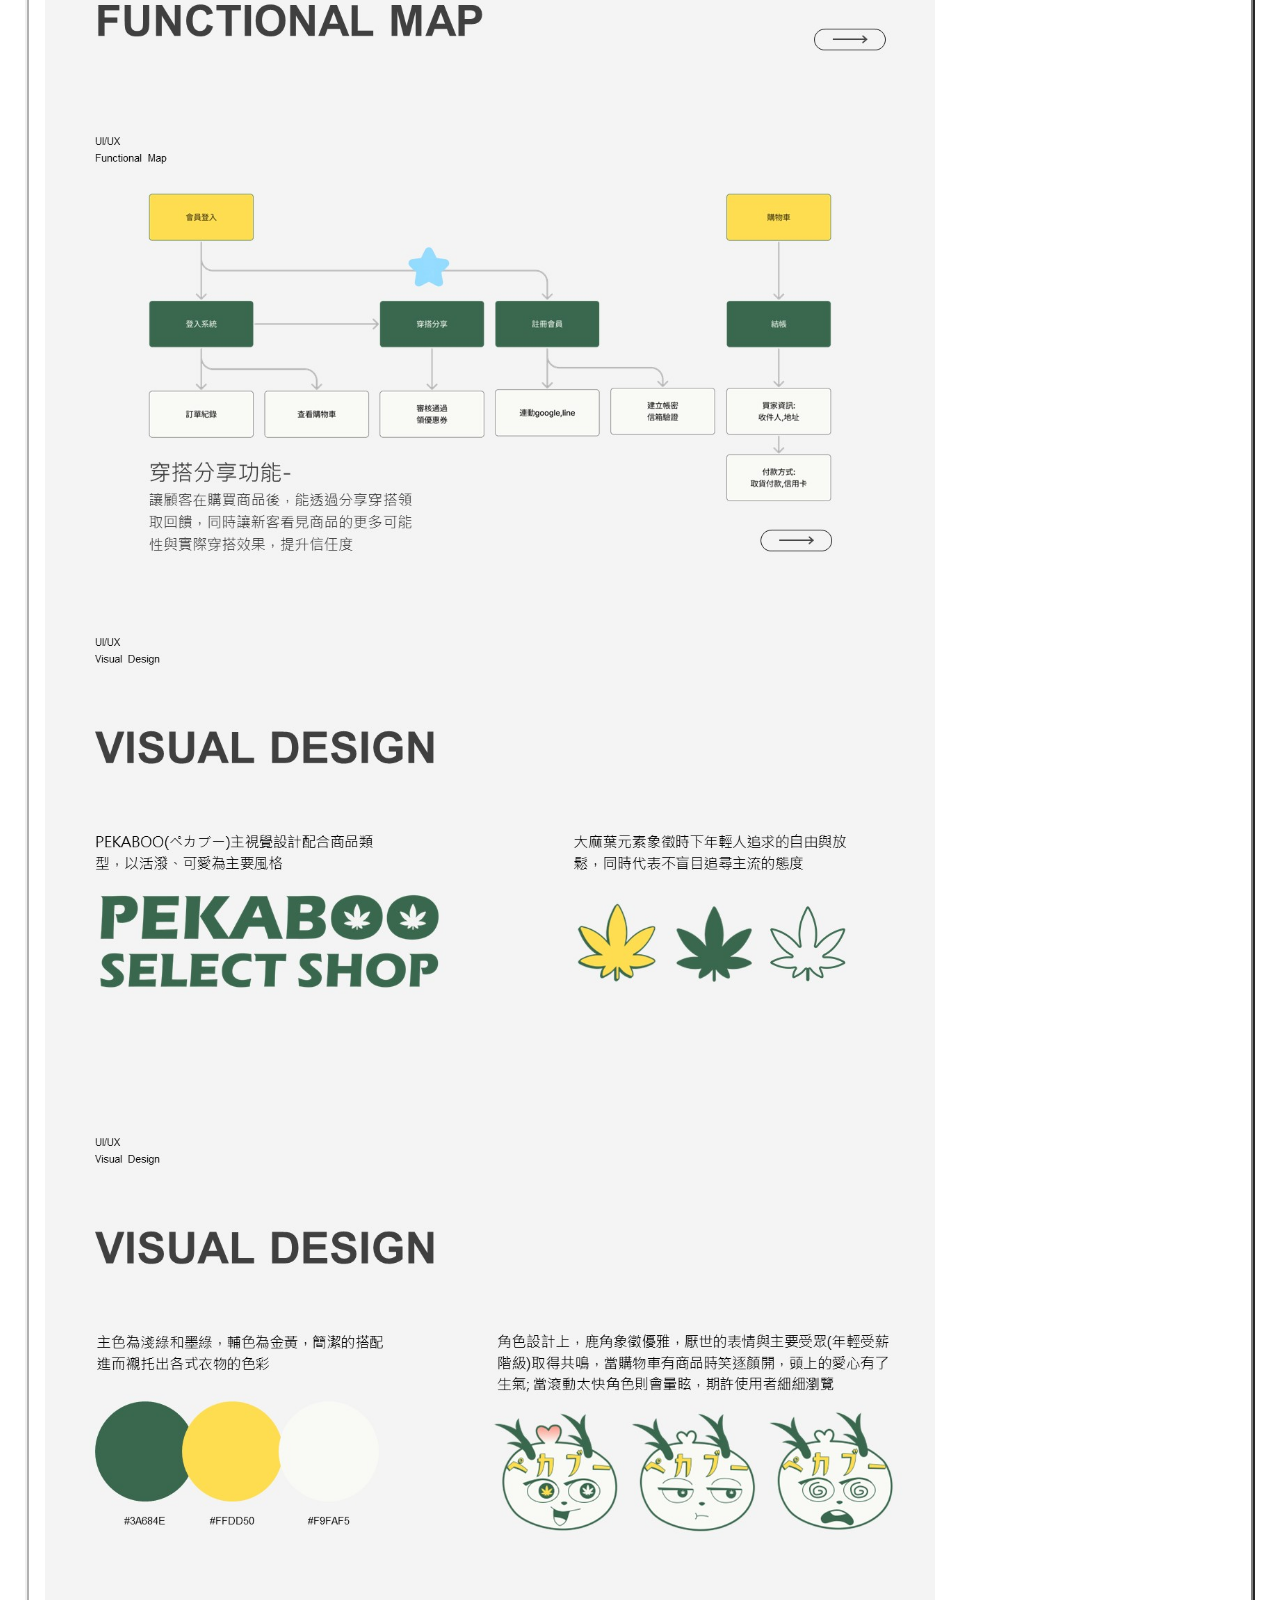
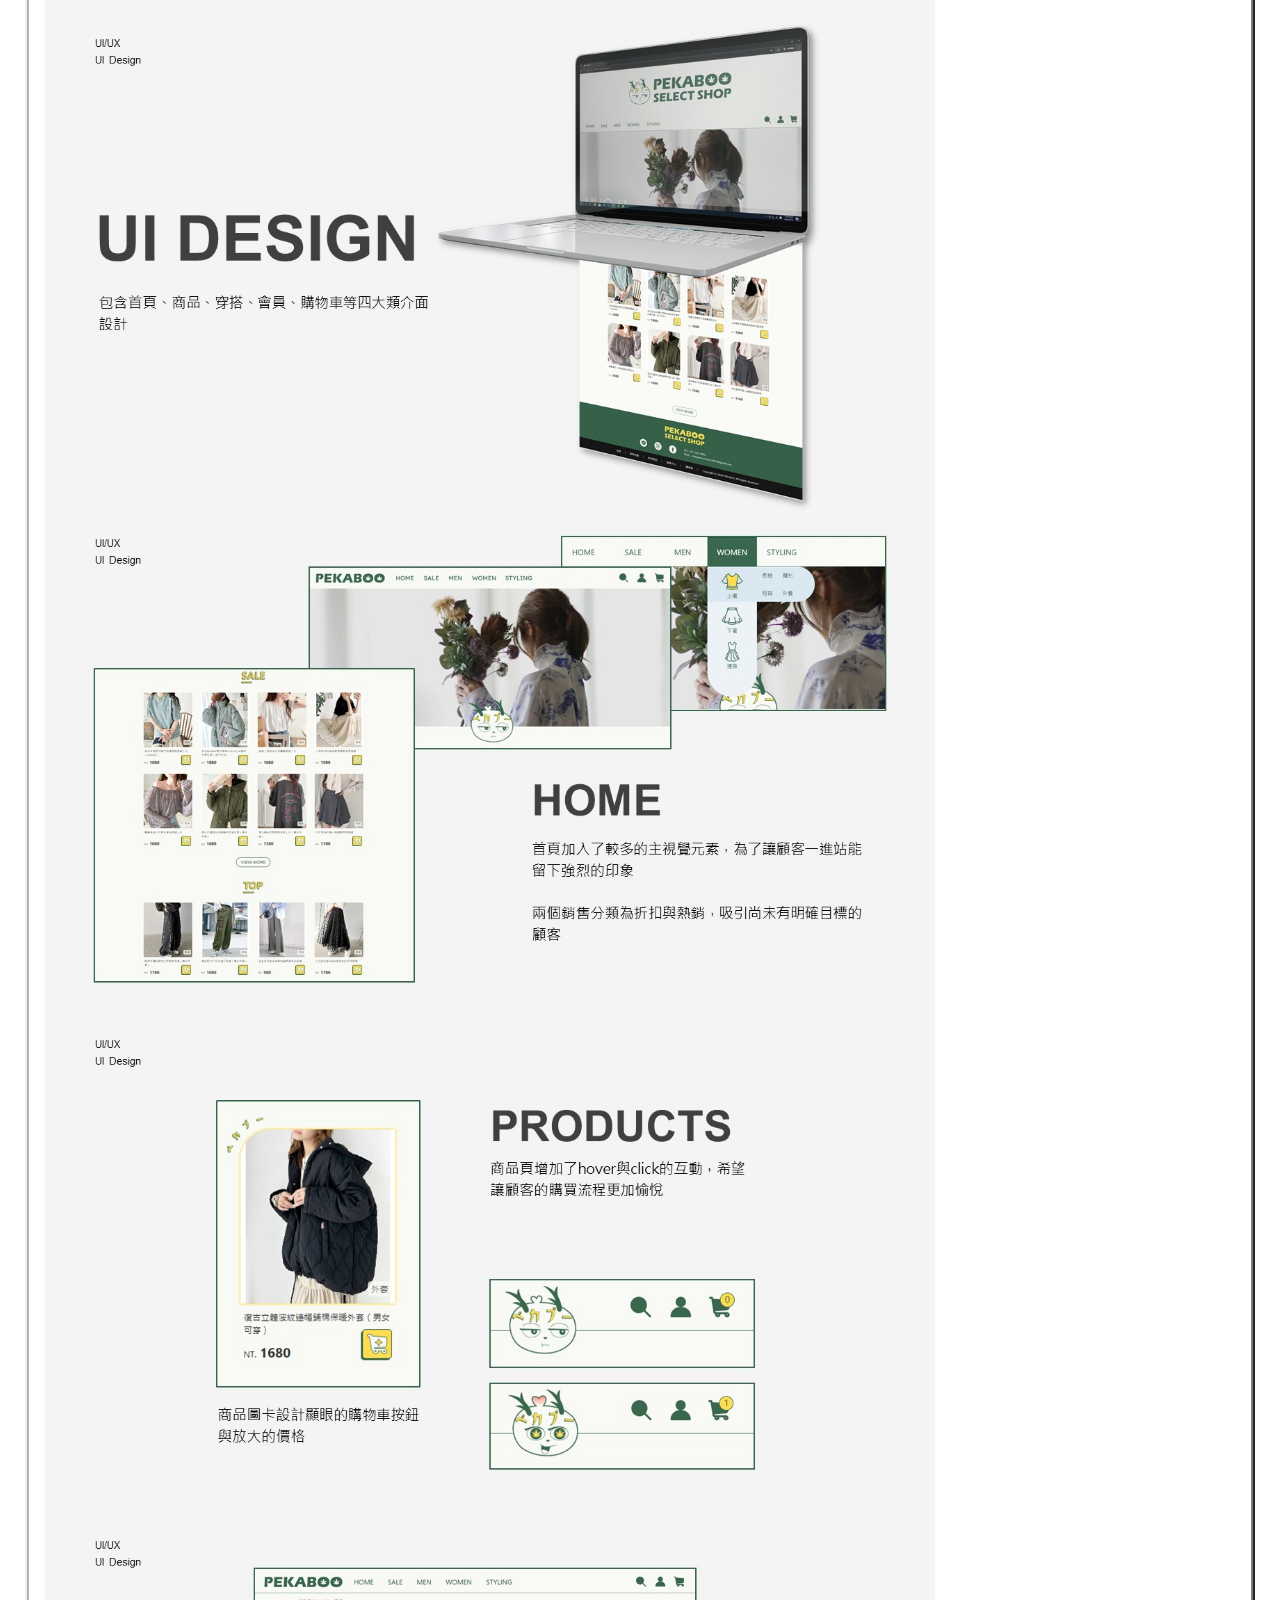
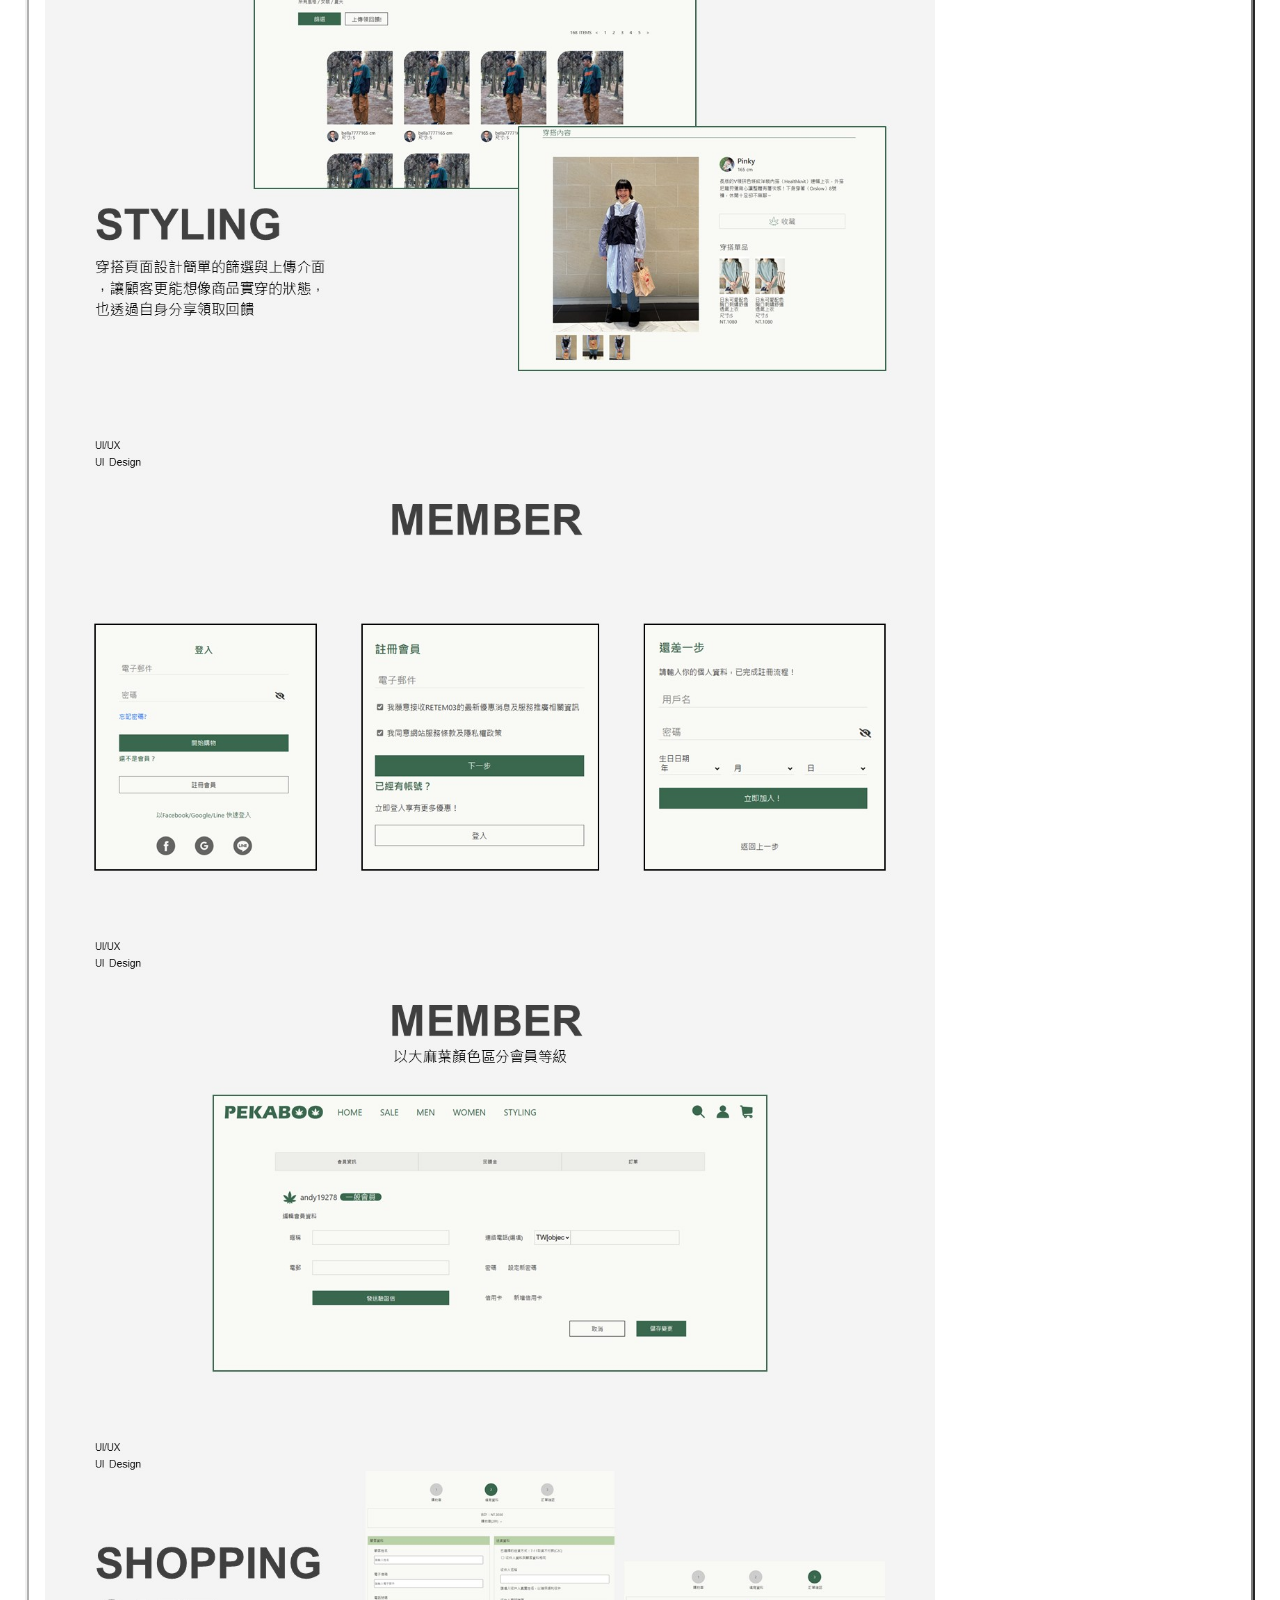
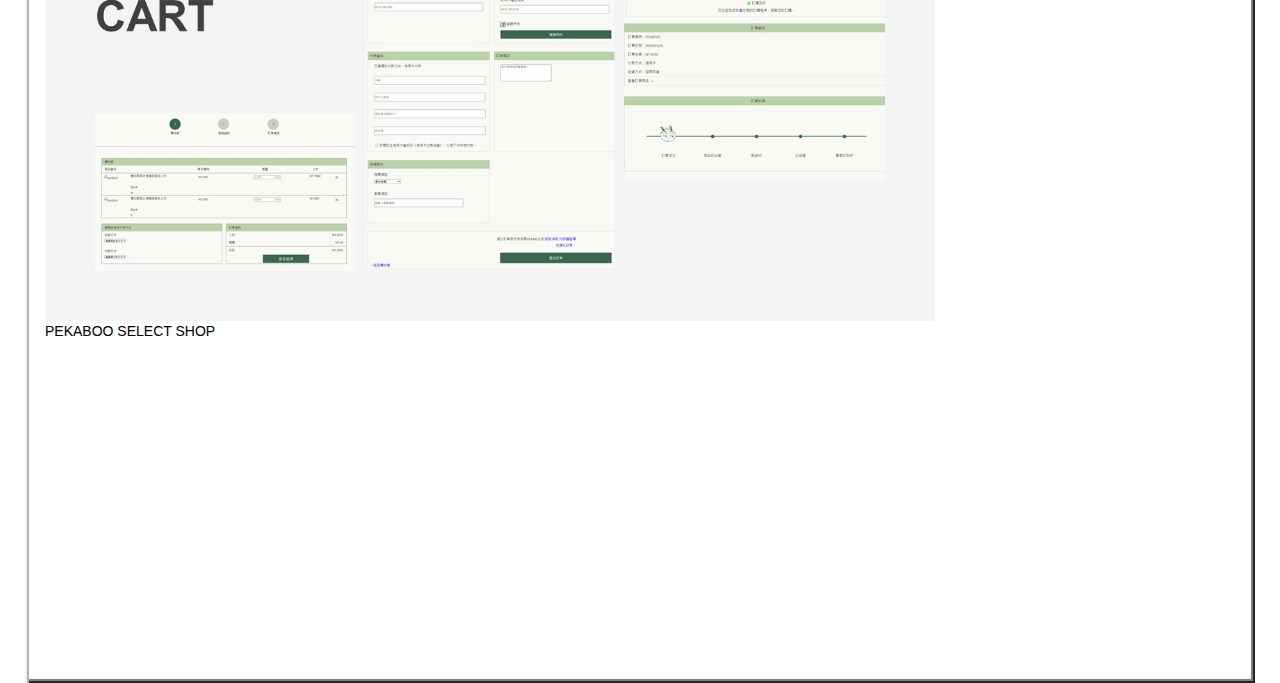
<file: website.html>
<!DOCTYPE html>
<html lang="zh-Hant-TW">

<head>
    <meta charset="UTF-8">
    <meta http-equiv="X-UA-Compatible" content="IE=edge">
    <meta name="viewport" content="width=device-width, initial-scale=1.0">
    <title>Website</title>
    <link rel="stylesheet" href="./style/style.css">
</head>

<body class="workpage">
    <main class="window">
        <div class="bluebar">
            <h1>Website</h1>
            <a class="close" href="./portfolio.html" target="_top">X</a>
        </div>
        <section class="work">
            <div class="tabs">
                <button class="tab active" onclick="openTab('tab1')">電商網站</button>
                <button class="tab" onclick="openTab('tab2')">個人網站</button>
            </div>
            <div class="content_box">
                <div id="tab1" class="content active">
                    <div class="descript">
                        <h2>PEKABOO SELECT SHOP</h2>
                        <h3>UI/UX設計、前端程式</h3>
                    </div>
                    <div class="work_box">
                        <div class="col2 ">
                            <div class="col2_a">
                                <h2>日系電商網站設計與前端開發</h2>
                                <h3>此作品為網頁課程小組合作專題</h3>
                                <div class="link">
                                    <a href="" target="_blank">網站連結</a>
                                </div>
                            </div>
                            <div class="col2_b">
                                <img src="./images/website/peka1.JPG" alt="">
                            </div>
                        </div>
                        <div class="col2"><img src="./images/website/peka2.JPG" alt=""></div>
                        <div class="col2"><img src="./images/website/peka3.JPG" alt=""></div>
                        <div class="col2"><img src="./images/website/peka4.JPG" alt=""></div>
                        <div class="col2"><img src="./images/website/peka5.JPG" alt=""></div>
                        <div class="col2"><img src="./images/website/peka6.JPG" alt=""></div>
                        <div class="col2"><img src="./images/website/peka7.JPG" alt=""></div>
                        <div class="col2"><img src="./images/website/peka8.JPG" alt=""></div>
                        <div class="col2"><img src="./images/website/peka9.JPG" alt=""></div>
                        <div class="col2"><img src="./images/website/peka10.JPG" alt=""></div>
                        <div class="col2"><img src="./images/website/peka11.JPG" alt=""></div>
                        <div class="col2"><img src="./images/website/peka12.JPG" alt=""></div>
                        <div class="col2"><img src="./images/website/peka13.JPG" alt=""></div>
                        <div class="yt">
                            <h3>PEKABOO SELECT SHOP</h3>
                            <iframe width="560" height="315"
                                src="https://www.youtube.com/embed/IUspNX_UWJM?si=5_k795TKHnHfO9Zr"
                                title="YouTube video player" frameborder="0"
                                allow="accelerometer; autoplay; clipboard-write; encrypted-media; gyroscope; picture-in-picture; web-share"
                                referrerpolicy="strict-origin-when-cross-origin" allowfullscreen></iframe>
                        </div>
                    </div>

                </div>
                <div id="tab2" class="content">
                    <div class="descript">
                        <h2>Ads</h2>
                        <h3>腳本、拍攝、剪輯、後製</h3>
                    </div>
                    <div class="work_box">
                        <div class="yt">
                            <h3>公主優品-劇情Showreel</h3>
                            <iframe width="560" height="315"
                                src="https://www.youtube.com/embed/7UIsOZvw_DU?si=GWSElTruCw1wX1rq"
                                title="YouTube video player" frameborder="0"
                                allow="accelerometer; autoplay; clipboard-write; encrypted-media; gyroscope; picture-in-picture; web-share"
                                referrerpolicy="strict-origin-when-cross-origin" allowfullscreen></iframe>
                        </div>
                        <div class="yt">
                            <h3>公主優品-形象Showreel</h3>
                            <iframe width="560" height="315"
                                src="https://www.youtube.com/embed/6GWwEkWqZRs?si=GNQOcEP7TAHpwUgD"
                                title="YouTube video player" frameborder="0"
                                allow="accelerometer; autoplay; clipboard-write; encrypted-media; gyroscope; picture-in-picture; web-share"
                                referrerpolicy="strict-origin-when-cross-origin" allowfullscreen></iframe>
                        </div>
                    </div>
                </div>
        </section>




    </main>
    <section>
        <div class="lowbar">
            <a class="btn_start" href="./index.html">
                <img src="/images/port/icon w98.svg" alt="">
                <h2>Back</h2>
            </a>
            <figure class="time">
                <img src="/images/port/icon speaker.svg" alt="">
                <h2>10:00AM</h2>
            </figure>
        </div>
    </section>
    <script src="./js/script.js"></script>
</body>

</html>
</file>
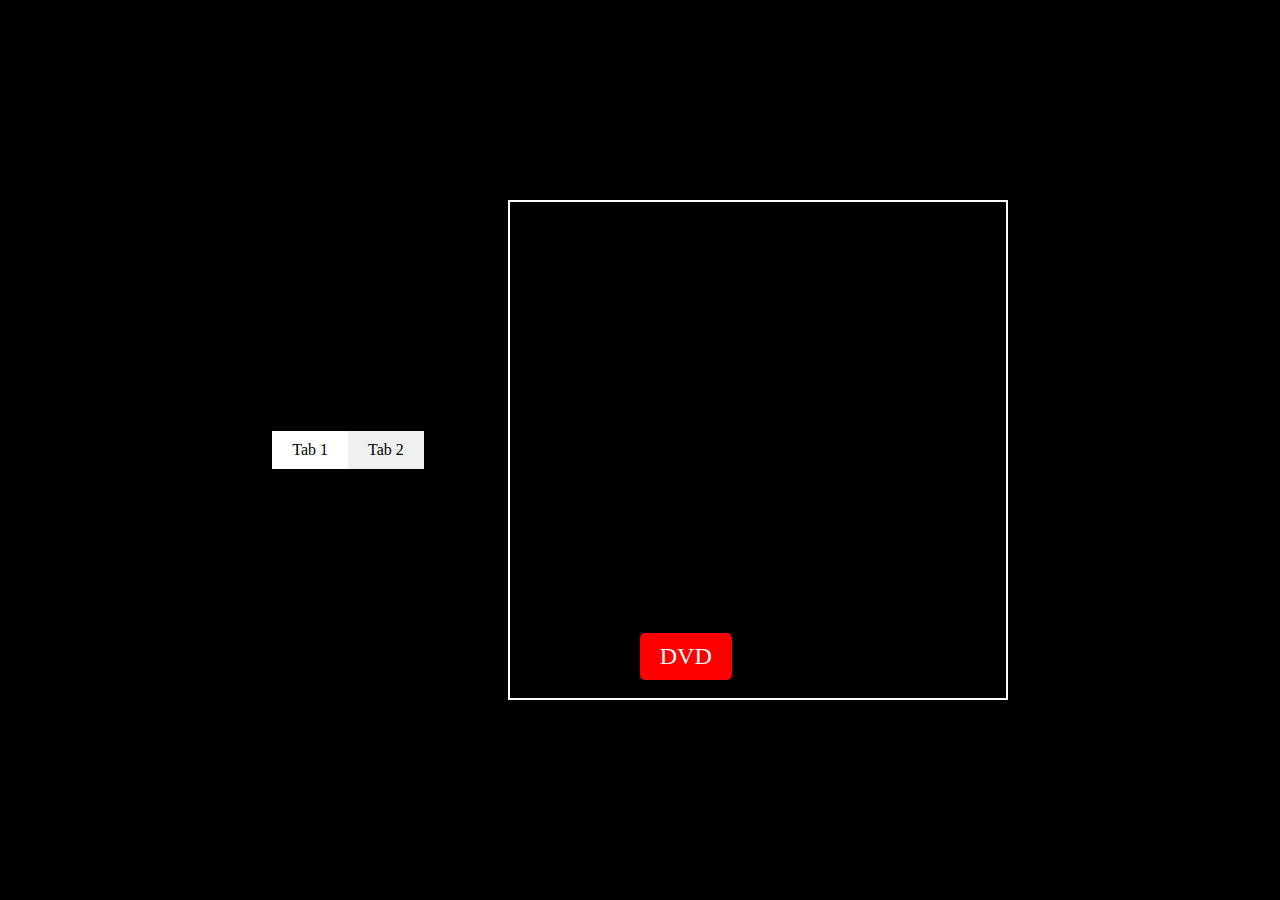
<file: test/test.html>
<!DOCTYPE html>
<html lang="zh-Hant-TW">

<head>
    <meta charset="UTF-8">
    <meta http-equiv="X-UA-Compatible" content="IE=edge">
    <meta name="viewport" content="width=device-width, initial-scale=1.0">
    <title>Document</title>
    <style>
        /* 样式重置 */
        * {
            margin: 0;
            padding: 0;
            box-sizing: border-box;
        }

        /* tab 容器 */
        .tab-container {
            display: flex;
            overflow: hidden;
            box-shadow: 0 4px 6px rgba(0, 0, 0, 0.1);
            /* 添加阴影效果 */
        }

        /* tab 按钮 */
        .tab-button {
            flex: 1;
            text-align: center;
            padding: 10px 20px;
            background-color: #f0f0f0;
            cursor: pointer;
            transition: background-color 0.3s, box-shadow 0.3s;
            /* 添加过渡效果 */
        }

        /* tab 按钮悬停效果 */
        .tab-button:hover {
            background-color: #e0e0e0;
        }

        /* tab 按钮选中效果 */
        .tab-button.active {
            background-color: #ffffff;
            box-shadow: 0 2px 6px rgba(0, 0, 0, 0.2);
            /* 添加立体浮凸效果 */
        }

        /* tab 内容 */
        .tab-content {
            padding: 20px;
        }

        /* dvd */
        body,
        html {
            height: 100%;
            margin: 0;
            display: flex;
            justify-content: center;
            align-items: center;
            background-color: #000;
        }

        .container {
            position: relative;
            width: 500px;
            height: 500px;
            border: 2px solid #fff;
            overflow: hidden;
        }

        .dvd {
            position: absolute;
            font-size: 24px;
            color: #fff;
            padding: 10px 20px;
            background-color: #ff0000;
            border-radius: 5px;
        }
    </style>
</head>

<body>
    <div class="tab-container">
        <div class="tab-button active" onclick="changeTab(0)">Tab 1</div>
        <div class="tab-button" onclick="changeTab(1)">Tab 2</div>
    </div>
    <div class="tab-content">
        <div id="tab1" style="display:block;">内容 1</div>
        <div id="tab2" style="display:none;">内容 2</div>
    </div>

    <!-- dvd -->
    <div class="container">
        <div class="dvd">DVD</div>
    </div>


    <script>
        function changeTab(tabIndex) {
            // 获取所有tab按钮和内容
            var tabButtons = document.querySelectorAll('.tab-button');
            var tabContents = document.querySelectorAll('.tab-content > div');

            // 移除所有tab按钮的 active 类
            tabButtons.forEach(function (button) {
                button.classList.remove('active');
            });

            // 隐藏所有tab内容
            tabContents.forEach(function (content) {
                content.style.display = 'none';
            });

            // 添加选中tab的 active 类和显示对应的tab内容
            tabButtons[tabIndex].classList.add('active');
            tabContents[tabIndex].style.display = 'block';
        }


        /* dvd */
        const dvd = document.querySelector('.dvd');
        const container = document.querySelector('.container');

        let containerWidth = container.clientWidth;
        let containerHeight = container.clientHeight;
        let dvdWidth = dvd.clientWidth;
        let dvdHeight = dvd.clientHeight;

        let posX = Math.random() * (containerWidth - dvdWidth);
        let posY = Math.random() * (containerHeight - dvdHeight);
        let velocityX = 2;
        let velocityY = 2;

        const colors = ['#ff0000', '#00ff00', '#0000ff', '#ffff00', '#00ffff', '#ff00ff'];

        function changeColor() {
            const newColor = colors[Math.floor(Math.random() * colors.length)];
            dvd.style.backgroundColor = newColor;
        }

        function update() {
            posX += velocityX;
            posY += velocityY;

            if (posX + dvdWidth >= containerWidth || posX <= 0) {
                velocityX = -velocityX;
                changeColor();
            }

            if (posY + dvdHeight >= containerHeight || posY <= 0) {
                velocityY = -velocityY;
                changeColor();
            }

            dvd.style.left = `${posX}px`;
            dvd.style.top = `${posY}px`;

            requestAnimationFrame(update);
        }

        update();

        window.addEventListener('resize', () => {
            containerWidth = container.clientWidth;
            containerHeight = container.clientHeight;
            dvdWidth = dvd.clientWidth;
            dvdHeight = dvd.clientHeight;
        });
    </script>
</body>

</html>
</file>
<file: style/style.css>
@charset "UTF-8";

/* 以下 eric reset */
html,
body,
div,
span,
applet,
object,
iframe,
h1,
h2,
h3,
h4,
h5,
h6,
p,
blockquote,
pre,
a,
abbr,
acronym,
address,
big,
cite,
code,
del,
dfn,
em,
img,
ins,
kbd,
q,
s,
samp,
small,
strike,
strong,
sub,
sup,
tt,
var,
b,
u,
i,
center,
dl,
dt,
dd,
ol,
ul,
li,
fieldset,
form,
label,
legend,
table,
caption,
tbody,
tfoot,
thead,
tr,
th,
td,
article,
aside,
canvas,
details,
embed,
figure,
figcaption,
footer,
header,
hgroup,
menu,
nav,
output,
ruby,
section,
summary,
time,
mark,
audio,
video {
    margin: 0;
    padding: 0;
    border: 0;
    font-size: 100%;
    font: inherit;
    vertical-align: baseline;
}

/* HTML5 display-role reset for older browsers */
article,
aside,
details,
figcaption,
figure,
footer,
header,
hgroup,
menu,
nav,
section {
    display: block;
}

body {
    line-height: 1;
}

ol,
ul {
    list-style: none;
}

blockquote,
q {
    quotes: none;
}

blockquote:before,
blockquote:after,
q:before,
q:after {
    content: '';
    content: none;
}

table {
    border-collapse: collapse;
    border-spacing: 0;
}

/* 以上 eric reset */
/* 變數區 */
:root {
    /* ctrl+H +> var(--xxxx)取代*/
    --bg: #151226;
    --blue: #71E5FF;
    --white1: #F0F0F0;
    --gray0: #C3C3C3;
    --gray1: #B1B1B1;
    --gray2: #7E7E7E;
    --gray3: #262626;

}

/* 共用區 */
* {
    box-sizing: border-box;
    /* 不累加border & padding */
}

@font-face {
    font-family: "akira";
    src: url(../webfonts/Akira\ Expanded\ Demo.otf);
}

@font-face {
    font-family: "coolvet";
    src: url(../webfonts/coolvetica\ rg.otf);
}

@font-face {
    font-family: "coolvet-it";
    src: url(../webfonts/coolvetica\ rg\ it.otf);
}

@font-face {
    font-family: "pixel_s";
    src: url(../webfonts/DePixelBreit.otf);
}

@font-face {
    font-family: "pixel_m";
    src: url(../webfonts/DePixelHalbfett.otf);
}

@font-face {
    font-family: "pixel_l";
    src: url(../webfonts/DePixelBreitFett.otf);
}

body {
    font-family:
        /* 英文有-或單詞不用引號 要給也可以 */
        /*西文*/
        -apple-system, BlinkMacSystemFont, "Segoe UI", Roboto, Ubuntu, "Helvetica Neue", Helvetica, Arial,
        /*中文*/
        "Noto Sans TC", "蘋方-繁", "PingFang TC", "黑體-繁", "Heiti TC", "微軟正黑體", "Microsoft JhengHei", sans-serif;
    min-width: 1000px;
}

.home {
    color: var(--blue);
    /* 全網字體預設 */
    background-color: var(--bg);
}

.port {
    background-color: #1B0707;
}

img {
    display: block;
    width: 100%;
    /* svg預設100% */
}

a {
    display: block;
    color: white;
    text-decoration: none;
    /* 取消預設底線 */
}

/* topbar */
.topbar {
    display: flex;
    height: 90px;
}

.topbar .logo {
    flex: 1;
    border-bottom: #71E5FF solid 2px;
    font-family: 'akira';
    font-size: 2.5rem;
    line-height: 90px;
    padding-left: 35px;
}

.topbar .welcome {
    flex: 2;
    overflow: hidden;
    border: var(--blue) solid;
    border-width: 0 2px 2px 2px;
}

.weed {
    height: 52px;
    width: 60px;
}

.roll_text h1 {
    white-space: nowrap;
    font-family: 'akira';
    font-size: 2.5rem;
    line-height: 90px;
}

.topbar .roll_text {
    display: flex;
    align-items: center;
}

.r {
    animation: Scroll 20s linear infinite;
}

@keyframes Scroll {
    0% {
        transform: translate(0, 0)
    }

    100% {
        transform: translate(-100%, 0)
    }
}

.topbar .contact {
    flex: 1;
    border-bottom: #71E5FF solid 2px;
    color: var(--blue);
    font-family: 'coolvet';
    font-size: 2.5rem;
    line-height: 90px;
    text-align: end;
    padding-right: 35px;
}

.row1 {
    display: flex;
    font-family: 'akira';
    font-size: 2.5rem;
    height: 50vw;
    text-align: center;
    line-height: 90px;
}

.row1 .w98 {
    background-image: url(../images/w98.svg);
    background-size: cover;
    background-position: center;
    width: 50%;
    font-size: 4rem;
    line-height: 27vw;
    border: var(--blue) solid;
    border-width: 0 2px 2px 0;
    color: var(--blue);
}

.about {
    overflow: hidden;
    width: 50%;
    position: relative;
    border-bottom: var(--blue) solid 2px;
}

.name {
    height: 90px;
    z-index: 99;
    position: absolute;
}

.r2 {
    animation: Scroll2 10s linear infinite;
}

@keyframes Scroll2 {
    0% {
        left: 0;
    }

    50% {
        left: calc(100% - 492px);
    }

    100% {
        left: 0;
    }
}

.bg {
    width: 100%;
    border-bottom: var(--blue) solid 2px;
    background-color: var(--bg);
    height: 90px;
    z-index: 98;
    position: absolute;
}

.about h2 {
    position: absolute;
    top: 33%;
    width: 100%;
}

.circle_text {
    position: absolute;
    width: 100%;
    top: 0;
    animation: rotate 40s forwards linear infinite;
}

@keyframes rotate {
    0% {
        transform: rotate(0deg)
    }

    100% {
        transform: rotate(360deg)
    }
}

.self_pic {
    position: absolute;
    width: 50%;
    left: 25%;
    top: 33%;
}

.arr_down {
    position: absolute;
    bottom: 0;
}

.row2 {
    font-size: 2rem;
    font-family: 'coolvet';
    height: 200px;
    padding: 40px;
    border-bottom: var(--blue) 2px solid;
}

.row3 {
    font-size: 2.5rem;
    font-family: 'coolvet';
    border-bottom: var(--blue) 2px solid;
}

.row3>* {
    margin-left: 22%;
}

.skill {
    display: flex;
    height: 80px;
    margin-bottom: 50px;
    align-items: center;
}

.skill_box {
    width: 80px;
    margin-left: 40px;
}

.skill_score {
    margin-left: 40px;
    color: var(--white1);
}

.row4 {
    display: flex;
}

.edu {
    width: 50%;
}

.edu_top {
    border-bottom: var(--blue) 2px solid;
}

.experience {
    border-left: var(--blue) 2px solid;
    width: 50%;
}

.title {
    font-family: 'akira';
    font-size: 4rem;
    text-align: center;
    margin: 50px 0;
}

.timeline {
    max-width: 720px;
    margin-left: 10%;
}

.event {
    padding-bottom: 60px;
    padding-left: 20px;
    display: flex;
    align-items: flex-start;
    position: relative;
}

.event .date {
    font-size: 16px;
    font-weight: bold;
    margin-right: 45px;
    font-size: 1.5rem;
    line-height: 2rem;
}

.event .description {
    font-size: 14px;
    font-size: 1.5rem;
    color: var(--white1);
    line-height: 2rem;
}

.line {
    position: absolute;
    height: 100%;
    width: 0.1rem;
    background-color: var(--blue);
    left: calc(95px + 0.1rem);
    top: 1rem;
    /* 調整線條位置以對齊圓點 */
}

.event:last-child .line {
    display: none;
}

.event:before {
    content: '';
    position: absolute;
    top: 0.8rem;
    left: 95px;
    width: 0.4rem;
    height: 0.4rem;
    background-color: var(--blue);
    border-radius: 50%;
}

.row5 {
    border-top: var(--blue) 2px solid;
    display: flex;
    flex-direction: column;
    align-items: center;
    margin-bottom: 50px;
}

.row5 h2 {
    font-family: 'coolvet';
    font-size: 2rem;
    line-height: 150%;
    color: var(--white1);
}

.contact_frame {
    width: 450px;
    padding: 10px 45px;
    animation: frame 4s both linear infinite;
    border-radius: 20px;
}

@keyframes frame {

    10% {
        box-shadow: var(--blue) 0 0 0;
        transform: translate3d(0px, 0px, 0px);

    }

    50% {
        box-shadow: var(--blue) -5px -5px 0;
        transform: translate3d(20px, 0px, 0px);
    }

    90% {
        box-shadow: var(--blue) 0 0 0;
        transform: translate3d(0px, 0px, 0px);
    }
}

/* portfolio */
.port section {
    background-image: url(/images/port/portbg.svg);
    background-size: cover;
    background-position: center;
    height: 100vh;
    display: flex;
    flex-direction: column;
    justify-content: space-between;
}

.folders {
    color: white;
    display: flex;
    height: 36vh;
    align-items: center;
    justify-content: space-evenly;
}

.folders img {
    height: 70px;
}

.lowbar {
    height: 70px;
    display: flex;
    justify-content: space-between;
    background-color: var(--gray0);
    border-width: 2px 0 0 2px;
    border: var(--white1) solid;

}

.lowbar>* {
    display: flex;
}

.btn_start img {
    height: 32px;
    width: 32px;
    margin-left: 5px;
    margin-right: 10px;
}

.btn_start {
    background-color: var(--gray0);
    margin: 10px;
    box-shadow:
        inset var(--white1) 2px 2px,
        inset var(--gray1) 4px 4px,
        inset var(--gray3) -2px -2px,
        inset var(--gray2) -4px -4px;
    border: none;
    width: 120px;
    display: flex;
    align-items: center;
    font-size: 1.625rem;
}

.time {
    background-color: var(--gray0);
    margin: 10px;
    box-shadow:
        inset var(--white1) -3px -3px,
        inset var(--gray3) 3px 3px;
    width: 130px;
    display: flex;
    align-items: center;
    font-size: 1.2rem;
}

.time img {
    height: 28px;
    width: 28px;
    margin-left: 10px;
    margin-right: 5px;
}

/* video */
.window {
    height: calc(100vh - 70px);
    box-shadow:
        inset var(--white1) 2px 2px,
        inset var(--gray1) 4px 4px,
        inset var(--gray3) -2px -2px,
        inset var(--gray2) -4px -4px;
    background-color: var(--gray0);
    padding: 5px;
}

.bluebar {
    font-family: 'pixel_s';
    font-size: 1.5rem;
    color: white;
    height: 40px;
    background: linear-gradient(90deg, #00007B, #1085D2);
    display: flex;
    justify-content: space-between;
    align-items: center;
    padding: 0 10px;
}

.close {
    box-shadow:
        inset var(--white1) 2px 2px,
        inset var(--gray1) 4px 4px,
        inset var(--gray3) -2px -2px,
        inset var(--gray2) -4px -4px;
    background-color: var(--gray0);
    color: black;
    width: 30px;
    height: 30px;
    text-align: center;
}

.close:active {
    box-shadow:
        inset var(--white1) -3px -3px,
        inset var(--gray3) 3px 3px;
}

.work {
    margin: 20px;
}

.content_box {
    box-shadow:
        inset var(--white1) 2px 0,
        inset var(--gray1) 4px 0,
        inset var(--gray3) -2px -2px,
        inset var(--gray2) -4px -4px;
}

.tabs {
    display: flex;
}

.tab {
    background-color: var(--gray0);
    color: black;
    border: none;
    cursor: pointer;
    font-size: 1rem;
    flex-grow: 1;
    box-shadow:
        inset var(--white1) 0 2px,
        inset var(--gray1) 0 4px,
        inset var(--gray3) -2px 0,
        inset var(--gray2) -4px 0,
        inset var(--white1) 0 -2px,
        inset var(--gray1) 0 -4px;
}

.tab.active {
    flex-grow: 1;
    box-shadow:
        inset var(--white1) 2px 2px,
        inset var(--gray1) 4px 4px,
        inset var(--gray3) -2px 0,
        inset var(--gray2) -4px 0;
}

.content {
    display: none;
    padding: 20px;
    max-width: 930px;
    font-size: 14px;
    line-height: 21px;
}

.content.active {
    display: block;
}
</file>
